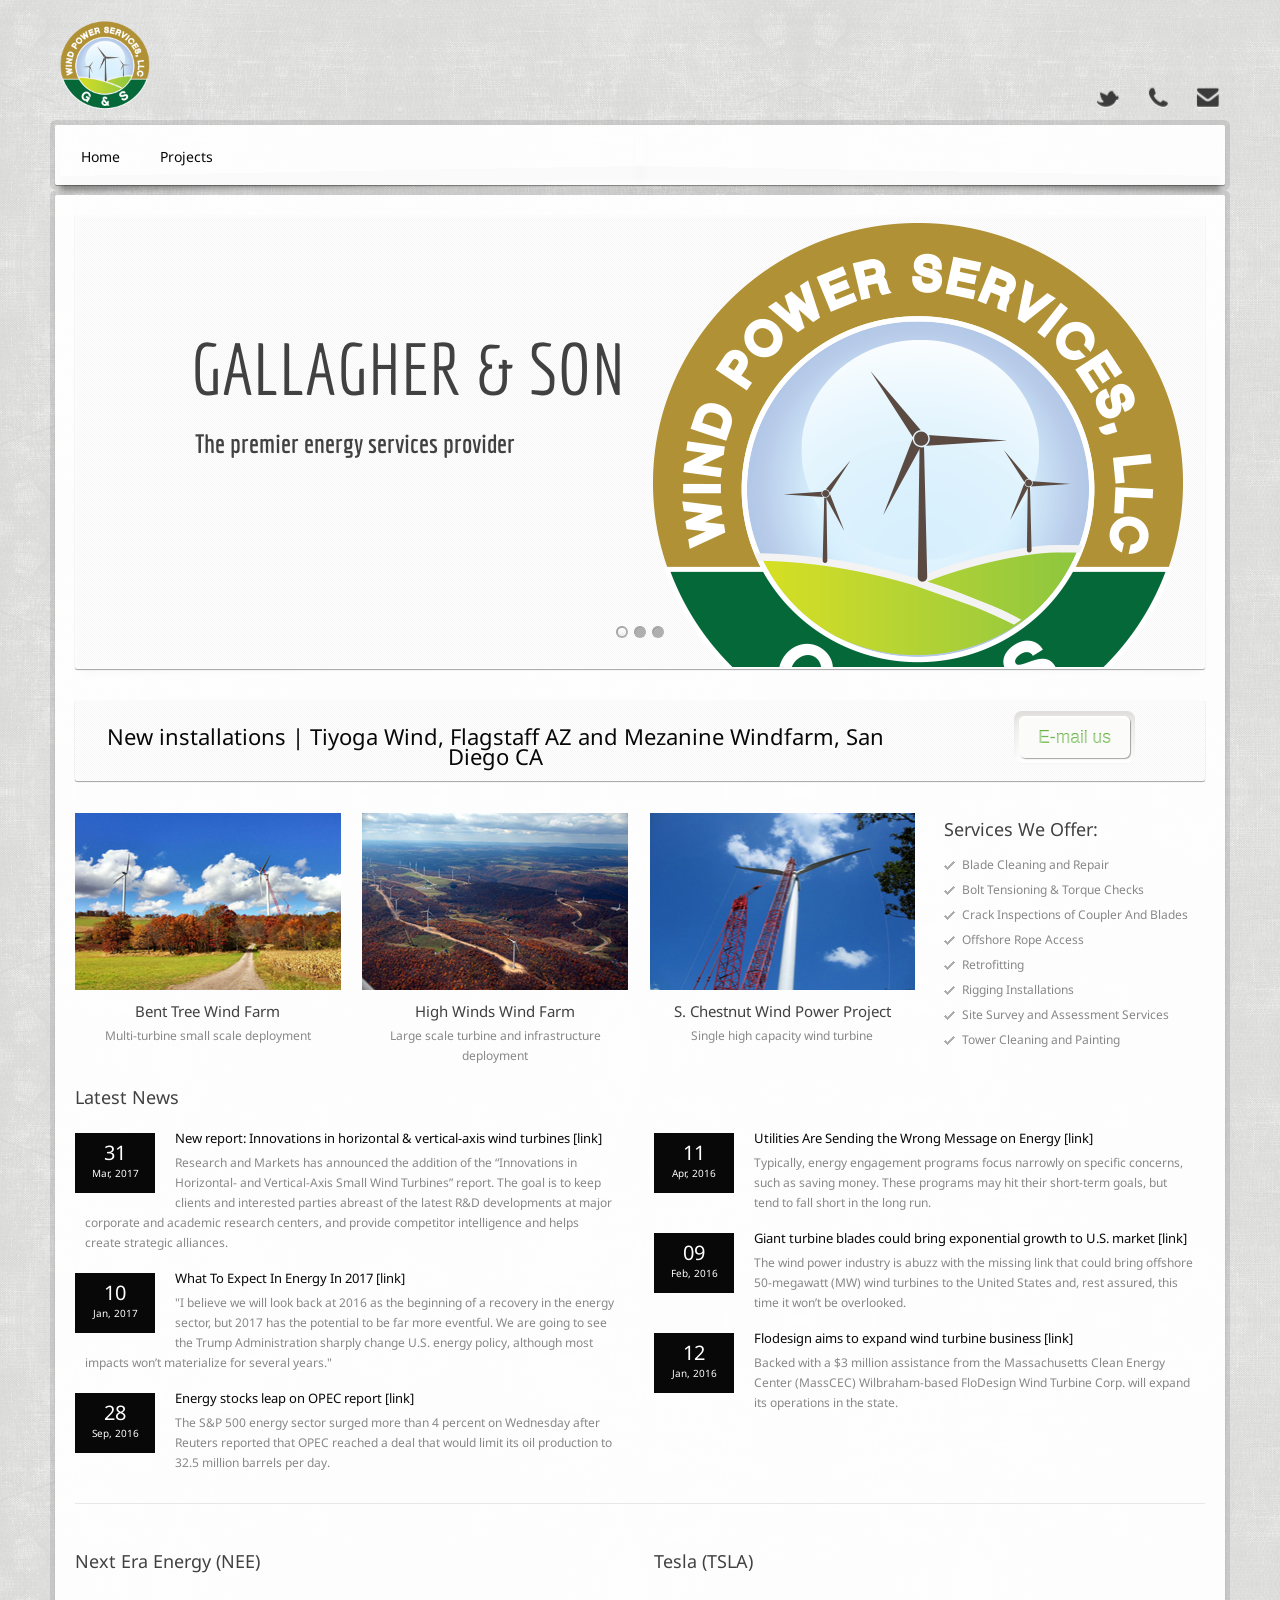
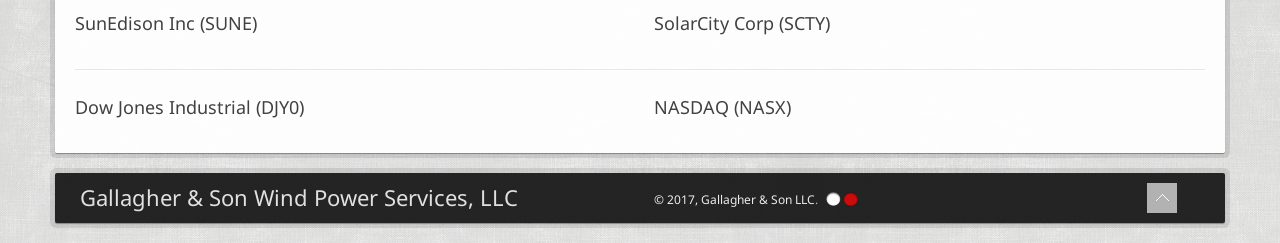
<file: www/index.html>
<!DOCTYPE html>
<html lang="en">
<head>

	<!-- Website by AFDesigns: www.adamfreemer.net -->

	<meta charset="utf-8">
	<title>G & S - Wind Power Services LLC</title> 
	<meta name="description" content=""/>
	<meta name="keywords" content="" />
	<meta name="author" content=""/>

	<meta name="viewport" content="width=device-width, initial-scale=1, maximum-scale=1">

	<link rel="stylesheet" type="text/css" href="http://fonts.googleapis.com/css?family=Droid+Sans:400,700">
	<link rel="stylesheet" type="text/css" href="http://fonts.googleapis.com/css?family=Droid+Serif">
	<link rel="stylesheet" type="text/css" href="http://fonts.googleapis.com/css?family=Boogaloo">
	<link rel="stylesheet" type="text/css" href="http://fonts.googleapis.com/css?family=Economica:700,400italic">
	<link href="css/bootstrap.css" rel="stylesheet">
	<link href="css/bootstrap-responsive.css" rel="stylesheet">
	<link href="css/style.css" rel="stylesheet">
	<link href="css/parallax-slider.css" rel="stylesheet">
	<!--[if lt IE 9 ]>
	  <link href="css/styleIE.css" rel="stylesheet">
	<![endif]-->

	<!--[if IE 9 ]>
	  <link href="css/styleIE9.css" rel="stylesheet">
	<![endif]-->

	<!-- end: CSS -->

	<!-- Le HTML5 shim, for IE6-8 support of HTML5 elements -->
	<!--[if lt IE 9]>
	  <script src="http://html5shim.googlecode.com/svn/trunk/html5.js"></script>
	<![endif]-->
</head>
<body>
	<header>

		<div class="container">
			<div class="row">
				<div class="logo span6">
					<a class="brand" href="#"><img src="img/logo-top.png" alt="logo" height="90" width ="90"></a>
				</div>
				<div class="social-links span6 hidden-phone">
					<ul class="social-links">
						<li><a href="http://www.twitter.com/gswindpower"><i class="fa-icon-twitter"></i></a></li>
						<li><a href="tel:307-640-1680"><i class="fa-icon-phone"></i></a></li>
						<li><a href="mailto:gs.windpower@gmail.com?subject=Information Request"><i class="fa-icon-envelope-alt"></i></a></li>							
					</ul>
				</div>
			</div>

			<div class="row-fluid">
				<div class="navigation"> 
					<div class="navbar navbar-inverse span9">
			    		<div class="navbar-inner">
			          		<a class="btn btn-navbar btnOverlay" data-toggle="collapse" data-target=".nav-collapse">
			            		menu
			          		</a>
			          		<div class="nav-collapse collapse">
			            		<ul class="nav">
												<li class="active"><a href="index.html">Home</a></li>
			              		<li class="active"><a href="projects.html">Projects</a></li>	
			            		</ul>
			          		</div>
			        	</div>
			      	</div>
				</div>	
			</div>
		</div>	

	</header>
	<!--end: Header-->
	<!--start: Container -->
	<div class="container">
		<div id="wrapper">
			<div class="slider-wrapper">
				<div id="da-slider" class="da-slider">
					<div class="da-slide" class="adam">
						<h2>GALLAGHER & SON</h2>	
							<p>The premier energy services provider</p>
						<div class="da-img"><img src="img/slider_image1.png" alt="image01"></div>
					</div> 
					<div class="da-slide">
						<h2>Future Technology Today</h2>
						<p>Clean wind and solar power</p>
						<div class="da-img"><img src="img/slider_image2.png" alt="image02" /></div>
					</div>
					<div class="da-slide">
						<h2>Clean Global Energy</h2>
						<p>For a greener and more efficient future</p>
						<div class="da-img" style="margin-left: -150px"><img src="img/slider_image3.png" alt="image03" /></div>
					</div>
					<nav class="da-arrows">
						<span class="da-arrows-prev"></span>
						<span class="da-arrows-next"></span>
					</nav>
				</div>

			</div>
			<hr class="clean">
			<div class="contact row-fluid">
			
				<div class="span9">
					<p>	
						New installations | Tiyoga Wind, Flagstaff AZ and Mezanine Windfarm, San Diego CA
					</p>	
				</div>
				<div class="span3">
				<button class="btn btn-success btn-large" onClick="parent.location='mailto:gs.windpower@gmail.com?subject=Information Request'">E-mail us</button>
				</div>
			
			</div>

			<hr class="clean">
      <div class="row-fluid">
				<div class="span9">
		      <div class="row-fluid">
		
						<div class="span4">
	
							<div class="picture">
								<a href="img/photo_twinridges.jpg" rel="image" title="Bent Tree Wind Farm">
									<img src="img/photo_twinridges_.jpg" alt="picture">
									<div class="image-overlay-zoom"></div>
								</a>
								<div class="item-description">
									<h4><a href="https://www.alliantenergy.com/AboutAlliantEnergy/CompanyInformation/AlternativeEnergySources/029992" target="_blank">Bent Tree Wind Farm</a></h4>
									<p>Multi-turbine small scale deployment</p>
								</div>
							</div>
					
        		</div>

						<hr class="visible-phone">
					
						<div class="span4">

							<div class="picture">
								<a href="img/photo_windmills.jpg" rel="image" title="High Winds Wind Farm">
									<img src="img/photo_windmills_.jpg" alt="picture">
									<div class="image-overlay-zoom"></div>
								</a>
								<div class="item-description">
									<h4><a href="http://globalenergyobservatory.org/geoid/3544" target="_blank">High Winds Wind Farm</a></h4>
									<p>Large scale turbine and infrastructure deployment</p>
								</div>
							</div>

		        </div>
		
						<hr class="visible-phone">

						<div class="span4">

							<div class="picture">
								<a href="img/photo_construction.jpg" rel="image" title="South Chestnut Wind Power Project">
									<img src="img/photo_construction_.jpg" alt="picture">
									<div class="image-overlay-zoom"></div>
								</a>
								<div class="item-description">
									<h4><a href="http://www.crwindenergy.com/Providers.html" target="_blank">S. Chestnut Wind Power Project</a></h4>
									<p>Single high capacity wind turbine</p>
								</div>
							</div>

						</div>
					
        	</div>
				</div>
				
				<hr class="visible-phone">

        <div class="span3">

					<div class="title-out"><h3>Services We Offer:</h3></div>
						<ul class="check_list">
							<li>Blade Cleaning and Repair</li>
							<li>Bolt Tensioning & Torque Checks</li>
							<li>Crack Inspections of Coupler And Blades</li>
							<li>Offshore Rope Access</li>
							<li>Retrofitting</li>
							<li>Rigging Installations</li>
							<li>Site Survey and Assessment Services</li>
							<li>Tower Cleaning and Painting</li>
						</ul>
        	</div>

      	</div>			
		



			<div class="row-fluid"> 

				<div class="span6"> 
						<div class="title-out"><h3>Latest News</h3></div>
						
						<!-- start: Post -->
						<div class="post">
							<div class="info">
								<span class="post-date">
									<span class="day">31</span>
									<span class="month-year">Mar, 2017</span>
								</span>
							</div>	
							<div class="post-content-no-bottom">
								<div class="post-title">
									<h4><a href="http://www.windpowerengineering.com/policy/reports/new-report-innovations-horizontal-vertical-axis-wind-turbines/">New report: Innovations in horizontal & vertical-axis wind turbines [link]</a></h4>
								</div>
								<div class="post-description">
									<p>
										Research and Markets has announced the addition of the “Innovations in Horizontal- and Vertical-Axis Small Wind Turbines” report. The goal is to keep clients and interested parties abreast of the latest R&D developments at major corporate and academic research centers, and provide competitor intelligence and helps create strategic alliances.
									</p>
								</div>

							</div>
						</div>

						<!-- start: Post -->
						<div class="post">
							<div class="info">
								<span class="post-date">
									<span class="day">10</span>
									<span class="month-year">Jan, 2017</span>
								</span>
							</div>	
							<div class="post-content-no-bottom">
								<div class="post-title">
									<h4><a href="https://www.forbes.com/sites/rrapier/2017/01/10/what-to-expect-in-energy-in-2017">What To Expect In Energy In 2017 [link]</a></h4>
								</div>
								<div class="post-description">
									<p>
										"I believe we will look back at 2016 as the beginning of a recovery in the energy sector, but 2017 has the potential to be far more eventful. We are going to see the Trump Administration sharply change U.S. energy policy, although most impacts won’t materialize for several years."
									</p>
								</div>

							</div>
						</div>
						<!-- start: Post -->
						<div class="post">
							<div class="info">
								<span class="post-date">
									<span class="day">28</span>
									<span class="month-year">Sep, 2016</span>
								</span>
							</div>	
							<div class="post-content-no-bottom">
								<div class="post-title">
									<h4><a href="http://www.cnbc.com/2016/09/28/energy-stocks-leap-on-report-opec-has-reached-deal-to-limit-oil-production.html">Energy stocks leap on OPEC report [link]</a></h4>
								</div>
								<div class="post-description">
									<p>
										The S&P 500 energy sector surged more than 4 percent on Wednesday after Reuters reported that OPEC reached a deal that would limit its oil production to 32.5 million barrels per day.
									</p>
								</div>

							</div>
						</div>
						<!-- end: Post -->		
				</div>
				

			<div class="span6"> 


					<div class="title-out"><h3>&nbsp;</h3></div>
					

						<!-- start: Post -->
						<div class="post">
							<div class="info">
								<span class="post-date">
									<span class="day">11</span>
									<span class="month-year">Apr, 2016</span>
								</span>
							</div>	
							<div class="post-content-no-bottom">
								<div class="post-title">
									<h4><a href="http://www.renewableenergyworld.com/articles/2016/04/utilities-are-sending-the-wrong-message-on-energy.html">Utilities Are Sending the Wrong Message on Energy [link]</a></h4>
								</div>
								<div class="post-description">
									<p>
										Typically, energy engagement programs focus narrowly on specific concerns, such as saving money. These programs may hit their short-term goals, but tend to fall short in the long run.
									</p>
								</div>

							</div>
						</div>

						<!-- start: Post -->
						<div class="post">
							<div class="info">
								<span class="post-date">
									<span class="day">09</span>
									<span class="month-year">Feb, 2016</span>
								</span>
							</div>	
							<div class="post-content-no-bottom">
								<div class="post-title">
									<h4><a href="http://inhabitat.com/giant-wind-blades-could-bring-exponential-growth-to-u-s-wind-power-market/">Giant turbine blades could bring exponential growth to U.S. market [link]</a></h4>
								</div>
								<div class="post-description">
									<p>
										The wind power industry is abuzz with the missing link that could bring offshore 50-megawatt (MW) wind turbines to the United States and, rest assured, this time it won’t be overlooked. 
									</p>
								</div>

							</div>
						</div>
						<!-- start: Post -->
						<div class="post">
							<div class="info">
								<span class="post-date">
									<span class="day">12</span>
									<span class="month-year">Jan, 2016</span>
								</span>
							</div>	
							<div class="post-content-no-bottom">
								<div class="post-title">
									<h4><a href="http://www.alternative-energy-news.info/flodesign-wind-turbine-business">Flodesign aims to expand wind turbine business [link]</a></h4>
								</div>
								<div class="post-description">
									<p>
										Backed with a $3 million assistance from the Massachusetts Clean Energy Center (MassCEC) Wilbraham-based FloDesign Wind Turbine Corp. will expand its operations in the state. 
									</p>
								</div>

							</div>
						</div>
						<!-- end: Post -->	

			</div>

			</div>
			<!-- end: Row -->
			<hr>
			<div class="row-fluid">

				<div class="span6">
					<div class="title-out stock-spacer"><h3>Next Era Energy (NEE)</h3></div>
					<script type="text/javascript" src="https://d33t3vvu2t2yu5.cloudfront.net/tv.js"></script>
					<script type="text/javascript">
					new TradingView.widget({
					  "width": 450,
					  "height": 300,
					  "symbol": "NEE",
					  "interval": "D",
					  "timezone": "exchange",
					  "theme": "White",
					  "style": "1",
					  "toolbar_bg": "#f1f3f6",
					  "allow_symbol_change": false,
					  "hideideas": true,
					  "show_popup_button": true,
					  "popup_width": "1000",
					  "popup_height": "650"
					});
					</script>
				</div>	
				<div class="span6">
					<div class="title-out stock-spacer"><h3>Tesla (TSLA)</h3></div>
					<script type="text/javascript" src="https://d33t3vvu2t2yu5.cloudfront.net/tv.js"></script>
					<script type="text/javascript">
					new TradingView.widget({
					  "width": 450,
					  "height": 300,
					  "symbol": "TSLA",
					  "interval": "D",
					  "timezone": "exchange",
					  "theme": "White",
					  "style": "1",
					  "toolbar_bg": "#f1f3f6",
					  "allow_symbol_change": false,
					  "hideideas": true,
					  "show_popup_button": true,
					  "popup_width": "1000",
					  "popup_height": "650"
					});
					</script>
				</div>
			</div>

			<div class="row-fluid">
				<div class="span6">
					<div class="title-out stock-spacer"><h3>SunEdison Inc (SUNE)</h3></div>
					<script type="text/javascript" src="https://d33t3vvu2t2yu5.cloudfront.net/tv.js"></script>
					<script type="text/javascript">
					new TradingView.widget({
					  "width": 450,
					  "height": 300,
					  "symbol": "SUNE",
					  "interval": "D",
					  "timezone": "exchange",
					  "theme": "White",
					  "style": "1",
					  "toolbar_bg": "#f1f3f6",
					  "allow_symbol_change": false,
					  "hideideas": true,
					  "show_popup_button": true,
					  "popup_width": "1000",
					  "popup_height": "650"
					});
					</script>
				</div>	
				<div class="span6">
					<div class="title-out stock-spacer"><h3>SolarCity Corp (SCTY)</h3></div>
					<script type="text/javascript" src="https://d33t3vvu2t2yu5.cloudfront.net/tv.js"></script>
					<script type="text/javascript">
					new TradingView.widget({
					  "width": 450,
					  "height": 300,
					  "symbol": "SCTY",
					  "interval": "D",
					  "timezone": "exchange",
					  "theme": "White",
					  "style": "1",
					  "toolbar_bg": "#f1f3f6",
					  "allow_symbol_change": false,
					  "hideideas": true,
					  "show_popup_button": true,
					  "popup_width": "1000",
					  "popup_height": "650"
					});
					</script>
				</div>
			</div>	
			<hr>
			<div class="row-fluid">
				<div class="span6">
					<div class="title-out"><h3>Dow Jones Industrial (DJY0)</h3></div>
					<script type="text/javascript" src="https://d33t3vvu2t2yu5.cloudfront.net/tv.js"></script>
					<script type="text/javascript">
					new TradingView.widget({
					  "width": 450,
					  "height": 300,
					  "symbol": "DJY0",
					  "interval": "D",
					  "timezone": "exchange",
					  "theme": "White",
					  "style": "1",
					  "toolbar_bg": "#f1f3f6",
					  "allow_symbol_change": false,
					  "hideideas": true,
					  "show_popup_button": true,
					  "popup_width": "1000",
					  "popup_height": "650"
					});
					</script>
				</div>	
				<div class="span6">
					<div class="title-out"><h3>NASDAQ (NASX)</h3></div>
					<script type="text/javascript" src="https://d33t3vvu2t2yu5.cloudfront.net/tv.js"></script>
					<script type="text/javascript">
					new TradingView.widget({
					  "width": 450,
					  "height": 300,
					  "symbol": "NASX",
					  "interval": "D",
					  "timezone": "exchange",
					  "theme": "White",
					  "style": "1",
					  "toolbar_bg": "#f1f3f6",
					  "allow_symbol_change": false,
					  "hideideas": true,
					  "show_popup_button": true,
					  "popup_width": "1000",
					  "popup_height": "650"
					});
					</script>
				</div>
			</div>	


		</div>
		<!--end: Container-->

		</div>
		<!-- end: Wrapper  -->			

		<!-- start: Container -->
		<div class="container">
	
		<!-- start: Footer -->

		<!-- end: Footer -->
	
		<!-- start: Under Footer -->
		<div id="under-footer">
			
			<!-- start: Row -->
			<div class="row-fluid">

				<!-- start: Under Footer Logo -->
				<div class="span6">
					<div id="under-footer-logo">
						<a class="brand" href="#brand">Gallagher &#38; Son Wind Power Services, LLC
					</div>
				</div>
				<!-- end: Under Footer Logo -->

				<!-- start: Under Footer Copyright -->
				<div class="span5">
					
					<div id="under-footer-copyright">
						&copy; 2017, <a href="mailto:gs.windpower@gmail.com?subject=Information Request">Gallagher &#38; Son LLC</a>. <img src="img/poland.png" alt="Poland" style="margin-top:-4px">
					</div>
					
				</div>
				<!-- end: Under Footer Copyright -->

				<!-- start: Under Footer Back To Top -->
				<div class="span1">
						
					<div id="under-footer-back-to-top">
						<a href="#"></a>
					</div>
				</div>
				<!-- end: Under Footer Back To Top -->
			</div>
			<!-- end: Row -->
		</div>	
		<!-- end: Under Footer -->
	</div>

		<script src="js/jquery-1.8.2.js"></script>
		<script src="js/isotope.js"></script>
		<script src="js/jquery.imagesloaded.js"></script>
		<script src="js/bootstrap.js"></script>
		<script src="js/flexslider.js"></script>
		<script src="js/carousel.js"></script>
		<script src="js/jquery.cslider.js"></script>
		<script src="js/slider.js"></script>
		<script src="js/fancybox.js"></script>
		<script src="js/twitter.js"></script>
		<script src="js/jquery.placeholder.min.js"></script>
		<script src="js/excanvas.js"></script>
		<script src="js/jquery.flot.min.js"></script>
		<script src="js/jquery.flot.pie.min.js"></script>
		<script src="js/jquery.flot.stack.js"></script>
		<script src="js/jquery.flot.resize.min.js"></script>
		<script defer="defer" src="js/custom.js"></script>

	</body>
</html>
</file>
<file: www/css/parallax-slider.css>
@font-face {
    font-family: 'BebasNeueRegular';
    src: url('fonts/BebasNeue-webfont.eot');
    src: url('fonts/BebasNeue-webfont-0.eot#iefix') format('embedded-opentype'),
         url('fonts/BebasNeue-webfont.woff') format('woff'),
         url('fonts/BebasNeue-webfont.ttf') format('truetype'),
         url('fonts/BebasNeue-webfont.svg#BebasNeueRegular') format('svg');
    font-weight: normal;
    font-style: normal;
}



.da-slider{
	width: 100%;
	height: 450px;
	position: relative;
	margin: 0 auto;
	overflow: hidden;
	background: #fff url(../img/grid_grey.jpg);
	-webkit-transition: background-position 1.4s ease-in-out 0.3s;
	-moz-transition: background-position 1.4s ease-in-out 0.3s;
	-o-transition: background-position 1.4s ease-in-out 0.3s;
	-ms-transition: background-position 1.4s ease-in-out 0.3s;
	transition: background-position 1.4s ease-in-out 0.3s;
	z-index: 1;
	-webkit-border-radius: 2px;
	-moz-border-radius: 2px;
	border-radius: 2px;
}

.da-slide{
	position: absolute;
	width: 100%;
	height: 100%;
	font-family: 'BebasNeueRegular', 'Arial Narrow', Arial, sans-serif !important;
	text-align: left;
	overflow: hidden;
}
.da-slide-current{
	z-index: 10;
}
.da-slider-fb .da-slide{
	left: 100%;
}
.da-slider-fb  .da-slide.da-slide-current{
	left: 0;
}
.da-slide h2,
.da-slide p,
.da-slide .da-link,
.da-slide .da-img{
	position: absolute;
	opacity: 0;
	left: 110%;
}
.da-slider-fb .da-slide h2,
.da-slider-fb .da-slide p,
.da-slider-fb .da-slide .da-link{
	left: 10%;
	opacity: 1;
}
.da-slider-fb .da-slide .da-img{
	left: 60%;
	opacity: 1;
}
.da-slide h2{
	color: #414141;
	font-size: 72px;
	line-height: 46px;
	width: 55%;
	top: 100px;
	z-index: 10;
	font-family: 'Economica', Arial, sans-serif !important;
	font-weight: 700;
	padding: 28px 20px;
	margin-left: -20px;
	position: absolute;
	z-index: 5;
}

#adam {
	margin-left: 1010px;
}

.da-slide p{
	width: 50%;
	padding: 28px 20px 18px 20px;
	top: 205px;

	color: #414141;
	font-size: 30px;
	line-height: 26px;
	height: 120px;
	font-family: 'Economica', Arial, sans-serif !important;
	font-weight: 600;
	margin-top: -20px;
	margin-left: -15px;
	position: absolute;
	z-index: 5;
}






.da-slide .da-img{Ç
	width: 80%;
	bottom: 0px;
	height: 450px;
	position: absolute;
	z-index: 4;
	margin-left: -110px;
}
.da-slide .da-link{
	bottom: 50px; /*depends on p height*/
	border-radius: 30px;
	box-shadow: 0px 1px 1px rgba(0,0,0,0.1);
	color: #414141;
	text-shadow: 1px 1px 1px rgba(0,0,0,0.1);
	border: 8px solid #414141;
	padding: 2px 20px 0px;
	font-size: 18px;
	line-height: 30px;
	width: 80px;
	text-align: center;
	background: rgba(255,255,255,0.2);
}
.da-slide .da-link:hover{
	background: rgba(255,255,255,0.3);
}
.da-dots{
	width: 100%;
	position: absolute;
	text-align: center;
	left: 0px;
	bottom: 20px;
	z-index: 2000;
	-moz-user-select: none;
	-webkit-user-select: none;
}
.da-dots span{
	display: inline-block;
	position: relative;
	width: 12px;
	height: 12px;
	border-radius: 50%;
	background: rgba(0,0,0,0.3);
	margin: 3px;
	cursor: pointer;
	box-shadow: 
		1px 1px 1px rgba(0,0,0,0.1) inset, 
		1px 1px 1px rgba(255,255,255,0.1);
}
.da-dots span.da-dots-current:after{
	content: '';
	width: 8px;
	height: 8px;
	position: absolute;
	top: 2px;
	left: 2px;
	border-radius: 50%;
	background: rgb(255,255,255);
	background: -moz-linear-gradient(top, rgba(255,255,255,1) 0%, rgba(246,246,246,1) 47%, rgba(237,237,237,1) 100%);
	background: -webkit-gradient(linear, left top, left bottom, color-stop(0%,rgba(255,255,255,1)), color-stop(47%,rgba(246,246,246,1)), color-stop(100%,rgba(237,237,237,1)));
	background: -webkit-linear-gradient(top, rgba(255,255,255,1) 0%,rgba(246,246,246,1) 47%,rgba(237,237,237,1) 100%);
	background: -o-linear-gradient(top, rgba(255,255,255,1) 0%,rgba(246,246,246,1) 47%,rgba(237,237,237,1) 100%);
	background: -ms-linear-gradient(top, rgba(255,255,255,1) 0%,rgba(246,246,246,1) 47%,rgba(237,237,237,1) 100%);
	background: linear-gradient(top, rgba(255,255,255,1) 0%,rgba(246,246,246,1) 47%,rgba(237,237,237,1) 100%);
	filter: progid:DXImageTransform.Microsoft.gradient( startColorstr='#ffffff', endColorstr='#ededed',GradientType=0 );
}
.da-arrows{
	-moz-user-select: none;
	-webkit-user-select: none;
}
.da-arrows span{
	position: absolute;
	top: 50%;
	height: 30px;
	width: 30px;
	border-radius: 50%;
	background: rgba(0,0,0,0.3);
	cursor: pointer;
	z-index: 2000;
	opacity: 0;
	box-shadow: 
		1px 1px 1px rgba(0,0,0,0.1) inset, 
		1px 1px 1px rgba(255,255,255,0.1);
	-webkit-transition: opacity 0.4s ease-in-out 0.2s;
	-moz-transition: opacity 0.4s ease-in-out 0.2s;
	-o-transition: opacity 0.4s ease-in-out 0.2s;
	-ms-transition: opacity 0.4s ease-in-out 0.2s;
	transition: opacity 0.4s ease-in-out 0.2s;
}
.da-slider:hover .da-arrows span{
	opacity: 1;
}
.da-arrows span:after{
	content: '';
	position: absolute;
	width: 20px;
	height: 20px;
	top: 5px;
	left: 5px;
	background: transparent url(../img/arrows.png) no-repeat top left;
	border-radius: 50%;
	box-shadow: 1px 1px 2px rgba(0,0,0,0.1);
}
.da-arrows span:hover:after{
	box-shadow: 1px 1px 4px rgba(0,0,0,0.3);
}
.da-arrows span:active:after{
	box-shadow: 1px 1px 1px rgba(255,255,255,0.1);
}
.da-arrows span.da-arrows-next:after{
	background-position: top right;
}
.da-arrows span.da-arrows-prev{
	left: 15px;
}
.da-arrows span.da-arrows-next{
	right: 15px;
}

.da-slide-current h2,
.da-slide-current p,
.da-slide-current .da-link{
	left: 10%;
	opacity: 1;
}
.da-slide-current .da-img{
	left: 60%;
	opacity: 1;
}
/* Animation classes and animations */

/* Slide in from the right*/
.da-slide-fromright h2{
	-webkit-animation: fromRightAnim1 0.6s ease-in 0.8s both;
	-moz-animation: fromRightAnim1 0.6s ease-in 0.8s both;
	-o-animation: fromRightAnim1 0.6s ease-in 0.8s both;
	-ms-animation: fromRightAnim1 0.6s ease-in 0.8s both;
	animation: fromRightAnim1 0.6s ease-in 0.8s both;
}
.da-slide-fromright p{
	-webkit-animation: fromRightAnim2 0.6s ease-in 0.8s both;
	-moz-animation: fromRightAnim2 0.6s ease-in 0.8s both;
	-o-animation: fromRightAnim2 0.6s ease-in 0.8s both;
	-ms-animation: fromRightAnim2 0.6s ease-in 0.8s both;
	animation: fromRightAnim2 0.6s ease-in 0.8s both;
}
.da-slide-fromright .da-link{
	-webkit-animation: fromRightAnim3 0.4s ease-in 1.2s both;
	-moz-animation: fromRightAnim3 0.4s ease-in 1.2s both;
	-o-animation: fromRightAnim3 0.4s ease-in 1.2s both;
	-ms-animation: fromRightAnim3 0.4s ease-in 1.2s both;
	animation: fromRightAnim3 0.4s ease-in 1.2s both;
}
.da-slide-fromright .da-img{
	-webkit-animation: fromRightAnim4 0.6s ease-in 0.8s both;
	-moz-animation: fromRightAnim4 0.6s ease-in 0.8s both;
	-o-animation: fromRightAnim4 0.6s ease-in 0.8s both;
	-ms-animation: fromRightAnim4 0.6s ease-in 0.8s both;
	animation: fromRightAnim4 0.6s ease-in 0.8s both;
}
@-webkit-keyframes fromRightAnim1{
	0%{ left: 110%; opacity: 0; }
	100%{ left: 10%; opacity: 1; }
}
@-webkit-keyframes fromRightAnim2{
	0%{ left: 110%; opacity: 0; }
	100%{ left: 10%; opacity: 1; }
}
@-webkit-keyframes fromRightAnim3{
	0%{ left: 110%; opacity: 0; }
	1%{ left: 10%; opacity: 0; }
	100%{ left: 10%; opacity: 1; }
}
@-webkit-keyframes fromRightAnim4{
	0%{ left: 110%; opacity: 0; }
	100%{ left: 60%; opacity: 1; }
}

@-moz-keyframes fromRightAnim1{
	0%{ left: 110%; opacity: 0; }
	100%{ left: 10%; opacity: 1; }
}
@-moz-keyframes fromRightAnim2{
	0%{ left: 110%; opacity: 0; }
	100%{ left: 10%; opacity: 1; }
}
@-moz-keyframes fromRightAnim3{
	0%{ left: 110%; opacity: 0; }
	1%{ left: 10%; opacity: 0; }
	100%{ left: 10%; opacity: 1; }
}
@-moz-keyframes fromRightAnim4{
	0%{ left: 110%; opacity: 0; }
	100%{ left: 60%; opacity: 1; }
}

@-o-keyframes fromRightAnim1{
	0%{ left: 110%; opacity: 0; }
	100%{ left: 10%; opacity: 1; }
}
@-o-keyframes fromRightAnim2{
	0%{ left: 110%; opacity: 0; }
	100%{ left: 10%; opacity: 1; }
}
@-o-keyframes fromRightAnim3{
	0%{ left: 110%; opacity: 0; }
	1%{ left: 10%; opacity: 0; }
	100%{ left: 10%; opacity: 1; }
}
@-o-keyframes fromRightAnim4{
	0%{ left: 110%; opacity: 0; }
	100%{ left: 60%; opacity: 1; }
}

@-ms-keyframes fromRightAnim1{
	0%{ left: 110%; opacity: 0; }
	100%{ left: 10%; opacity: 1; }
}
@-ms-keyframes fromRightAnim2{
	0%{ left: 110%; opacity: 0; }
	100%{ left: 10%; opacity: 1; }
}
@-ms-keyframes fromRightAnim3{
	0%{ left: 110%; opacity: 0; }
	1%{ left: 10%; opacity: 0; }
	100%{ left: 10%; opacity: 1; }
}
@-ms-keyframes fromRightAnim4{
	0%{ left: 110%; opacity: 0; }
	100%{ left: 60%; opacity: 1; }
}

@keyframes fromRightAnim1{
	0%{ left: 110%; opacity: 0; }
	100%{ left: 10%; opacity: 1; }
}
@keyframes fromRightAnim2{
	0%{ left: 110%; opacity: 0; }
	100%{ left: 10%; opacity: 1; }
}
@keyframes fromRightAnim3{
	0%{ left: 110%; opacity: 0; }
	1%{ left: 10%; opacity: 0; }
	100%{ left: 10%; opacity: 1; }
}
@keyframes fromRightAnim4{
	0%{ left: 110%; opacity: 0; }
	100%{ left: 60%; opacity: 1; }
}
/* Slide in from the left*/
.da-slide-fromleft h2{
	-webkit-animation: fromLeftAnim1 0.6s ease-in 0.6s both;
	-moz-animation: fromLeftAnim1 0.6s ease-in 0.6s both;
	-o-animation: fromLeftAnim1 0.6s ease-in 0.6s both;
	-ms-animation: fromLeftAnim1 0.6s ease-in 0.6s both;
	animation: fromLeftAnim1 0.6s ease-in 0.6s both;
}
.da-slide-fromleft p{
	-webkit-animation: fromLeftAnim2 0.6s ease-in 0.6s both;
	-moz-animation: fromLeftAnim2 0.6s ease-in 0.6s both;
	-o-animation: fromLeftAnim2 0.6s ease-in 0.6s both;
	-ms-animation: fromLeftAnim2 0.6s ease-in 0.6s both;
	animation: fromLeftAnim2 0.6s ease-in 0.6s both;
}
.da-slide-fromleft .da-link{
	-webkit-animation: fromLeftAnim3 0.4s ease-in 1.2s both;
	-moz-animation: fromLeftAnim3 0.4s ease-in 1.2s both;
	-o-animation: fromLeftAnim3 0.4s ease-in 1.2s both;
	-ms-animation: fromLeftAnim3 0.4s ease-in 1.2s both;
	animation: fromLeftAnim3 0.4s ease-in 1.2s both;
}
.da-slide-fromleft .da-img{
	-webkit-animation: fromLeftAnim4 0.6s ease-in 0.6s both;
	-moz-animation: fromLeftAnim4 0.6s ease-in 0.6s both;
	-o-animation: fromLeftAnim4 0.6s ease-in 0.6s both;
	-ms-animation: fromLeftAnim4 0.6s ease-in 0.6s both;
	animation: fromLeftAnim4 0.6s ease-in 0.6s both;
}
@-webkit-keyframes fromLeftAnim1{
	0%{ left: -110%; opacity: 0; }
	100%{ left: 10%; opacity: 1; }
}
@-webkit-keyframes fromLeftAnim2{
	0%{ left: -110%; opacity: 0; }
	100%{ left: 10%; opacity: 1; }
}
@-webkit-keyframes fromLeftAnim3{
	0%{ left: -110%; opacity: 0; }
	1%{ left: 10%; opacity: 0; }
	100%{ left: 10%; opacity: 1; }
}
@-webkit-keyframes fromLeftAnim4{
	0%{ left: -110%; opacity: 0; }
	100%{ left: 60%; opacity: 1; }
}

@-moz-keyframes fromLeftAnim1{
	0%{ left: -110%; opacity: 0; }
	100%{ left: 10%; opacity: 1; }
}
@-moz-keyframes fromLeftAnim2{
	0%{ left: -110%; opacity: 0; }
	100%{ left: 10%; opacity: 1; }
}
@-moz-keyframes fromLeftAnim3{
	0%{ left: -110%; opacity: 0; }
	1%{ left: 10%; opacity: 0; }
	100%{ left: 10%; opacity: 1; }
}
@-moz-keyframes fromLeftAnim4{
	0%{ left: -110%; opacity: 0; }
	100%{ left: 60%; opacity: 1; }
}

@-o-keyframes fromLeftAnim1{
	0%{ left: -110%; opacity: 0; }
	100%{ left: 10%; opacity: 1; }
}
@-o-keyframes fromLeftAnim2{
	0%{ left: -110%; opacity: 0; }
	100%{ left: 10%; opacity: 1; }
}
@-o-keyframes fromLeftAnim3{
	0%{ left: -110%; opacity: 0; }
	1%{ left: 10%; opacity: 0; }
	100%{ left: 10%; opacity: 1; }
}
@-o-keyframes fromLeftAnim4{
	0%{ left: -110%; opacity: 0; }
	100%{ left: 60%; opacity: 1; }
}

@-ms-keyframes fromLeftAnim1{
	0%{ left: -110%; opacity: 0; }
	100%{ left: 10%; opacity: 1; }
}
@-ms-keyframes fromLeftAnim2{
	0%{ left: -110%; opacity: 0; }
	100%{ left: 10%; opacity: 1; }
}
@-ms-keyframes fromLeftAnim3{
	0%{ left: -110%; opacity: 0; }
	1%{ left: 10%; opacity: 0; }
	100%{ left: 10%; opacity: 1; }
}
@-ms-keyframes fromLeftAnim4{
	0%{ left: -110%; opacity: 0; }
	100%{ left: 60%; opacity: 1; }
}

@keyframes fromLeftAnim1{
	0%{ left: -110%; opacity: 0; }
	100%{ left: 10%; opacity: 1; }
}
@keyframes fromLeftAnim2{
	0%{ left: -110%; opacity: 0; }
	100%{ left: 10%; opacity: 1; }
}
@keyframes fromLeftAnim3{
	0%{ left: -110%; opacity: 0; }
	1%{ left: 10%; opacity: 0; }
	100%{ left: 10%; opacity: 1; }
}
@keyframes fromLeftAnim4{
	0%{ left: -110%; opacity: 0; }
	100%{ left: 60%; opacity: 1; }
}
/* Slide out to the right */
.da-slide-toright h2{
	-webkit-animation: toRightAnim1 0.6s ease-in 0.6s both;
	-moz-animation: toRightAnim1 0.6s ease-in 0.6s both;
	-o-animation: toRightAnim1 0.6s ease-in 0.6s both;
	-ms-animation: toRightAnim1 0.6s ease-in 0.6s both;
	animation: toRightAnim1 0.6s ease-in 0.6s both;
}
.da-slide-toright p{
	-webkit-animation: toRightAnim2 0.6s ease-in 0.3s both;
	-moz-animation: toRightAnim2 0.6s ease-in 0.3s both;
	-o-animation: toRightAnim2 0.6s ease-in 0.3s both;
	-ms-animation: toRightAnim2 0.6s ease-in 0.3s both;
	animation: toRightAnim2 0.6s ease-in 0.3s both;
}
.da-slide-toright .da-link{
	-webkit-animation: toRightAnim3 0.4s ease-in both;
	-moz-animation: toRightAnim3 0.4s ease-in both;
	-o-animation: toRightAnim3 0.4s ease-in both;
	-ms-animation: toRightAnim3 0.4s ease-in both;
	animation: toRightAnim3 0.4s ease-in both;
}
.da-slide-toright .da-img{
	-webkit-animation: toRightAnim4 0.6s ease-in both;
	-moz-animation: toRightAnim4 0.6s ease-in both;
	-o-animation: toRightAnim4 0.6s ease-in both;
	-ms-animation: toRightAnim4 0.6s ease-in both;
	animation: toRightAnim4 0.6s ease-in both;
}
@-webkit-keyframes toRightAnim1{
	0%{ left: 10%;  opacity: 1; }
	100%{ left: 100%; opacity: 0; }
}
@-webkit-keyframes toRightAnim2{
	0%{ left: 10%;  opacity: 1; }
	100%{ left: 100%; opacity: 0; }
}
@-webkit-keyframes toRightAnim3{
	0%{ left: 10%;  opacity: 1; }
	99%{ left: 10%; opacity: 0; }
	100%{ left: 100%; opacity: 0; }
}
@-webkit-keyframes toRightAnim4{
	0%{ left: 60%;  opacity: 1; }
	30%{ left: 55%;  opacity: 1; }
	100%{ left: 100%; opacity: 0; }
}

@-moz-keyframes toRightAnim1{
	0%{ left: 10%;  opacity: 1; }
	100%{ left: 100%; opacity: 0; }
}
@-moz-keyframes toRightAnim2{
	0%{ left: 10%;  opacity: 1; }
	100%{ left: 100%; opacity: 0; }
}
@-moz-keyframes toRightAnim3{
	0%{ left: 10%;  opacity: 1; }
	99%{ left: 10%; opacity: 0; }
	100%{ left: 100%; opacity: 0; }
}
@-moz-keyframes toRightAnim4{
	0%{ left: 60%;  opacity: 1; }
	30%{ left: 55%;  opacity: 1; }
	100%{ left: 100%; opacity: 0; }
}

@-o-keyframes toRightAnim1{
	0%{ left: 10%;  opacity: 1; }
	100%{ left: 100%; opacity: 0; }
}
@-o-keyframes toRightAnim2{
	0%{ left: 10%;  opacity: 1; }
	100%{ left: 100%; opacity: 0; }
}
@-o-keyframes toRightAnim3{
	0%{ left: 10%;  opacity: 1; }
	99%{ left: 10%; opacity: 0; }
	100%{ left: 100%; opacity: 0; }
}
@-o-keyframes toRightAnim4{
	0%{ left: 60%;  opacity: 1; }
	30%{ left: 55%;  opacity: 1; }
	100%{ left: 100%; opacity: 0; }
}

@-ms-keyframes toRightAnim1{
	0%{ left: 10%;  opacity: 1; }
	100%{ left: 100%; opacity: 0; }
}
@-ms-keyframes toRightAnim2{
	0%{ left: 10%;  opacity: 1; }
	100%{ left: 100%; opacity: 0; }
}
@-ms-keyframes toRightAnim3{
	0%{ left: 10%;  opacity: 1; }
	99%{ left: 10%; opacity: 0; }
	100%{ left: 100%; opacity: 0; }
}
@-ms-keyframes toRightAnim4{
	0%{ left: 60%;  opacity: 1; }
	30%{ left: 55%;  opacity: 1; }
	100%{ left: 100%; opacity: 0; }
}

@keyframes toRightAnim1{
	0%{ left: 10%;  opacity: 1; }
	100%{ left: 100%; opacity: 0; }
}
@keyframes toRightAnim2{
	0%{ left: 10%;  opacity: 1; }
	100%{ left: 100%; opacity: 0; }
}
@keyframes toRightAnim3{
	0%{ left: 10%;  opacity: 1; }
	99%{ left: 10%; opacity: 0; }
	100%{ left: 100%; opacity: 0; }
}
@keyframes toRightAnim4{
	0%{ left: 60%;  opacity: 1; }
	30%{ left: 55%;  opacity: 1; }
	100%{ left: 100%; opacity: 0; }
}
/* Slide out to the left*/
.da-slide-toleft h2{
	-webkit-animation: toLeftAnim1 0.6s ease-in both;
	-moz-animation: toLeftAnim1 0.6s ease-in both;
	-o-animation: toLeftAnim1 0.6s ease-in both;
	-ms-animation: toLeftAnim1 0.6s ease-in both;
	animation: toLeftAnim1 0.6s ease-in both;
}
.da-slide-toleft p{
	-webkit-animation: toLeftAnim2 0.6s ease-in 0.3s both;
	-moz-animation: toLeftAnim2 0.6s ease-in 0.3s both;
	-o-animation: toLeftAnim2 0.6s ease-in 0.3s both;
	-ms-animation: toLeftAnim2 0.6s ease-in 0.3s both;
	animation: toLeftAnim2 0.6s ease-in 0.3s both;
}
.da-slide-toleft .da-link{
	-webkit-animation: toLeftAnim3 0.4s ease-in both;
	-moz-animation: toLeftAnim3 0.4s ease-in both;
	-o-animation: toLeftAnim3 0.4s ease-in both;
	-ms-animation: toLeftAnim3 0.4s ease-in both;
	animation: toLeftAnim3 0.4s ease-in both;
}
.da-slide-toleft .da-img{
	-webkit-animation: toLeftAnim4 0.6s ease-in 0.6s both;
	-moz-animation: toLeftAnim4 0.6s ease-in 0.6s both;
	-o-animation: toLeftAnim4 0.6s ease-in 0.6s both;
	-ms-animation: toLeftAnim4 0.6s ease-in 0.6s both;
	animation: toLeftAnim4 0.6s ease-in 0.6s both;
}
@-webkit-keyframes toLeftAnim1{
	0%{ left: 10%;  opacity: 1; }
	30%{ left: 15%;  opacity: 1; }
	100%{ left: -50%; opacity: 0; }
}
@-webkit-keyframes toLeftAnim2{
	0%{ left: 10%;  opacity: 1; }
	30%{ left: 15%;  opacity: 1; }
	100%{ left: -50%; opacity: 0; }
}
@-webkit-keyframes toLeftAnim3{
	0%{ left: 10%;  opacity: 1; }
	99%{ left: 10%; opacity: 0; }
	100%{ left: -50%; opacity: 0; }
}
@-webkit-keyframes toLeftAnim4{
	0%{ left: 60%;  opacity: 1; }
	40%{ left: 70%;  opacity: 1; }
	90%{ left: 0%;  opacity: 0; }
	100%{ left: -50%; opacity: 0; }
}

@-moz-keyframes toLeftAnim1{
	0%{ left: 10%;  opacity: 1; }
	30%{ left: 15%;  opacity: 1; }
	100%{ left: -50%; opacity: 0; }
}
@-moz-keyframes toLeftAnim2{
	0%{ left: 10%;  opacity: 1; }
	30%{ left: 15%;  opacity: 1; }
	100%{ left: -50%; opacity: 0; }
}
@-moz-keyframes toLeftAnim3{
	0%{ left: 10%;  opacity: 1; }
	99%{ left: 10%; opacity: 0; }
	100%{ left: -50%; opacity: 0; }
}
@-moz-keyframes toLeftAnim4{
	0%{ left: 60%;  opacity: 1; }
	40%{ left: 70%;  opacity: 1; }
	90%{ left: 0%;  opacity: 0; }
	100%{ left: -50%; opacity: 0; }
}

@-o-keyframes toLeftAnim1{
	0%{ left: 10%;  opacity: 1; }
	30%{ left: 15%;  opacity: 1; }
	100%{ left: -50%; opacity: 0; }
}
@-o-keyframes toLeftAnim2{
	0%{ left: 10%;  opacity: 1; }
	30%{ left: 15%;  opacity: 1; }
	100%{ left: -50%; opacity: 0; }
}
@-o-keyframes toLeftAnim3{
	0%{ left: 10%;  opacity: 1; }
	99%{ left: 10%; opacity: 0; }
	100%{ left: -50%; opacity: 0; }
}
@-o-keyframes toLeftAnim4{
	0%{ left: 60%;  opacity: 1; }
	40%{ left: 70%;  opacity: 1; }
	90%{ left: 0%;  opacity: 0; }
	100%{ left: -50%; opacity: 0; }
}

@-ms-keyframes toLeftAnim1{
	0%{ left: 10%;  opacity: 1; }
	30%{ left: 15%;  opacity: 1; }
	100%{ left: -50%; opacity: 0; }
}
@-ms-keyframes toLeftAnim2{
	0%{ left: 10%;  opacity: 1; }
	30%{ left: 15%;  opacity: 1; }
	100%{ left: -50%; opacity: 0; }
}
@-ms-keyframes toLeftAnim3{
	0%{ left: 10%;  opacity: 1; }
	99%{ left: 10%; opacity: 0; }
	100%{ left: -50%; opacity: 0; }
}
@-ms-keyframes toLeftAnim4{
	0%{ left: 60%;  opacity: 1; }
	40%{ left: 70%;  opacity: 1; }
	90%{ left: 0%;  opacity: 0; }
	100%{ left: -50%; opacity: 0; }
}

@keyframes toLeftAnim1{
	0%{ left: 10%;  opacity: 1; }
	30%{ left: 15%;  opacity: 1; }
	100%{ left: -50%; opacity: 0; }
}
@keyframes toLeftAnim2{
	0%{ left: 10%;  opacity: 1; }
	30%{ left: 15%;  opacity: 1; }
	100%{ left: -50%; opacity: 0; }
}
@keyframes toLeftAnim3{
	0%{ left: 10%;  opacity: 1; }
	99%{ left: 10%; opacity: 0; }
	100%{ left: -50%; opacity: 0; }
}
@keyframes toLeftAnim4{
	0%{ left: 60%;  opacity: 1; }
	40%{ left: 70%;  opacity: 1; }
	90%{ left: 0%;  opacity: 0; }
	100%{ left: -50%; opacity: 0; }
}



/* Media Queries
====================================================================== */


/* Higher than 960 (desktop devices)
====================================================================== */
@media only screen and (min-width: 980px) and (max-width: 1199px){
	

.da-slide h2{
	 font-size: 42px;
	}	

}

.da-slide p{
	 font-size: 26px;
	}	

}



/* Higher than 960 (desktop devices)
====================================================================== */
@media only screen and (min-width: 960px) {


}

/* Tablet Portrait (devices and browsers)
====================================================================== */
@media only screen and (min-width: 768px) and (max-width: 959px) {
	
	.da-slider{
		width: 100% !important;
		height: 450px;
	}
	
	.da-slide {
		width: 750px;
		height: 100%;
		left: 50%;
		margin-left: -375px;
	}
	
	.da-slide h2{
		font-size: 38px;
		width: 50%;
		top: 120px;

	}	

	.da-slide p{
  		visibility: hidden;
  		color: red;
	}	



}


/* Mobile Landscape Size to Tablet Portrait (devices and browsers)
====================================================================== */
@media only screen and (min-width: 480px) and (max-width: 767px) {
	
	.da-slider{
		width: 100% !important;
		height: 300px;
	}
	
	.da-slide {
		width: 420px;
		height: 100%;
		left: 50%;
		margin-left: -210px;
	}
	
	.da-slide h2{
		font-size: 36px;
		width: 80%;
		top: 40px;
		padding: 18px 20px 18px 20px;
	}
	
	.da-slide p{
		width: 80%;
		top: 120px;
		font-size: 16px;
		padding: 18px 20px 18px 20px;
	}
	.da-slide .da-img{
		display: none;
	}
	.da-slide .da-link{
		display: none;
		top: 230px; /*depends on p height*/
	}

	.da-dots{
		width: 100%;
		position: absolute;
		text-align: center;
		left: 0px;
		bottom: 10px;
		z-index: 2000;
		-moz-user-select: none;
		-webkit-user-select: none;
	}


}

/* Mobile Portrait Size to Mobile Landscape Size (devices and browsers)
=================================================================== */
@media only screen and (max-width: 479px) {

	.da-slider{
		width: 100% !important;
		height: 350px;
	}
	
	.da-slide {
		width: 300px;
		height: 100%;
		left: 50%;
		margin-left: -150px;
	}
	
	.da-slide h2 {

		font-size: 36px;
		width: 80%;
		top: 80px;
		padding: 8px 20px;
	}
	
	.da-slide p {
		width: 80%;
		top: 200px;
		text-align: middle;
		font-size: 16px;
		padding: 18px 20px 38px 20px;
	}
	.da-slide .da-img{
		display: none;
	}
	.da-slide .da-link{
		top: 200px; /*depends on p height*/
		display: none;
	}

	.da-dots{
		width: 100%;
		position: absolute;
		text-align: center;
		left: 0px;
		bottom: 10px;
		z-index: 2000;
		-moz-user-select: none;
		-webkit-user-select: none;
	}
	
	.da-arrows span{
		display: none;
	}

	#under-footer-logo {
		visibility: hidden;
	}

	#under-footer-copyright {
		text-align: center;
	}

	a {
		margin-left: auto;
		margin-right: auto;
		width: 70%;
	}


	.logo {
		margin-left: 80px;

	}

	
}
/* Localized */
</file>
<file: www/css/styleIE.css>
.navbar-inner > .btn-overlay {
	display: none !important;
}
</file>
<file: www/css/styleIE9.css>
.btn-overlay {
	background: url([data-uri]);
	filter: none !important;

}

.progress-bar li.progressOverlay {
	background: url([data-uri]);
	filter: none !important;
}

.meter { 
	background: url([data-uri]);
	filter: none !important;
}
</file>
<file: www/css/style.css>
/*
* Author: Łukasz Holeczek
* Template: Gravis Bootstrap Theme
* Version: 1.0.1
* Bootstrap version: 2.2.2
* Copyright 2012 creativeLabs
* www: http://clabs.co
* mail: lukasz@clabs.co
* You can buy this theme on WrapBootstrap: https://wrapbootstrap.com/theme/gravis-industrial-bootstrap-theme-WB051B706
*/


/* Import Section
=================================================================== */
@import url("icons.css");					/* Icons. */
@import url("social-icons.css");			/* Social Icons */
@import url("fancybox.css");				/* Fancybox */
@import url("font-awesome.css");			/* Font Awesome*/
@import url("font-awesome-ie7.css");		/* Font Awesome*/

.stock-spacer {
	margin-top: 20px;
}

.clear {
	clear:both;
}

body {
	font-family: 'Droid Sans';
	background: url(../img/tbg.png); /* Old browsers */
	color: #888888;
	font-size: 12px;
}

h1, h2, h3, h4, h5, h6 {
	font-family: "Droid Sans" !important;
	font-weight: normal !important;
	color: #414141;
	margin: 0;
	padding: 0;
}

h1 {
  font-size: 36px;
  line-height: 40px;
}

h2 {
  font-size: 20px;
  line-height: 40px;
}

h3 {
  font-size: 18px;
  line-height: 32px;
}

h4 {
  font-size: 13px;
  line-height: 30px;
}

h5 {
  font-size: 12px;
  line-height: 26px;
}

h6 {
  font-size: 11px;
  line-height: 24px;
}

hr {
  	margin: 20px 0;
  	border: 0;
  	border-top: 1px solid #e7e7e7;
  	border-bottom: 1px solid #fefefe;
}

hr.clean {
	margin: 15px 0;
  	border: 0;
  	border-top: 1px solid transparent;
  	border-bottom: 1px solid transparent;
}

a {
	color: #080808;
}
			
.title {
	border-bottom: 1px solid #f6f6f6;
	margin: 30px 0px 20px 0px;
}

.title-out {
}

.title h1, .title h2, .title h3, .title h4, .title h5, .title h6 {
	border-bottom: 3px solid #080808 !important;
	margin-bottom: -2px !important;
	display: inline-block !important;
	padding: 0px 10px !important;
}

.title-out h1, .title-out h2, .title-out h3, .title-out h4, .title-out h5, .title-out h6 {
	text-shadow: 1px 1px 0px #fff;
	font-weight: bold;
	margin-bottom: 10px;
	margin-left: 0px;
}

#wrapper {
	background: rgba(255,255,255,.95);
	background: #fff \9 !important;
	padding: 20px;
	-webkit-box-shadow: 0 0px 0 5px rgba(0,0,0,.1), 0px 1px 1px rgba(0,0,0,.35);
	   -moz-box-shadow: 0 0px 0 5px rgba(0,0,0,.1), 0px 1px 1px rgba(0,0,0,.35);
	        box-shadow: 0 0px 0 5px rgba(0,0,0,.1), 0px 1px 1px rgba(0,0,0,.35);
	-webkit-border-radius: 2px;
	   -moz-border-radius: 2px;
			border-radius: 2px;
	overflow: hidden;
}

.box {
	-webkit-transition: all 0.5s ease-in-out;
	-moz-transition: all 0.5s ease-in-out;
	-o-transition: all 0.5s ease-in-out;
	-ms-transition: all 0.5s ease-in-out;
	transition: all 0.5s ease-in-out;
	padding: 10px;	
}

.box i {
	-webkit-transition: all 0.5s ease-in-out;
	-moz-transition: all 0.5s ease-in-out;
	-o-transition: all 0.5s ease-in-out;
	-ms-transition: all 0.5s ease-in-out;
	transition: all 0.5s ease-in-out;
	font-size: 36px;
	margin: 20px 10px 10px 10px;
	color: #414141;
	float:left;;
}

.box h3 {
	margin-top: 5px;
}

.box h5 {
	margin-top: -10px;
}

.box h3,
.box h5 {
	-webkit-transition: all 0.5s ease-in-out;
	-moz-transition: all 0.5s ease-in-out;
	-o-transition: all 0.5s ease-in-out;
	-ms-transition: all 0.5s ease-in-out;
	transition: all 0.5s ease-in-out;
	text-align: left;
}

.box:hover {
	background: #080808;
	color: #fff;
}

.box:hover i {
	color: #fff;
}

.box:hover h3,
.box:hover h5 {
	color: #fff;
}

.contact {
	font-size: 22px;
	padding: 5px 0px;
	color: #080808;
	text-align: center;
	text-shadow: 0px 1px 0px #fff;
	background: #fff url(../img/grid_grey.jpg);
	-webkit-border-radius: 2px;
	   -moz-border-radius: 2px;
			border-radius: 2px;
	-webkit-box-shadow: 0px 1px 1px rgba(0,0,0,.35), 0px 0px 1px rgba(0,0,0,.1);
	   -moz-box-shadow: 0px 1px 1px rgba(0,0,0,.35), 0px 0px 1px rgba(0,0,0,.1);
		    box-shadow: 0px 1px 1px rgba(0,0,0,.35), 0px 0px 1px rgba(0,0,0,.1);
}

.contact p {
	margin-top: 20px;
}

.contact i {
	margin: -16px 0px;
}


/* Lists
=================================================================== */
	ul, ol { margin: 0; }
	ul { list-style: none outside; }
	ol { list-style: decimal; }
	ol, ul.square, ul.circle, ul.disc { margin-left: 30px; }
	ul.square { list-style: square outside; }
	ul.circle { list-style: circle outside; }
	ul.disc { list-style: disc outside; }
	ul ul, ul ol,
	ol ol, ol ul {}
	ul ul li, ul ol li,
	ol ol li, ol ul li {}


/* Header
=================================================================== */
	
header {
	margin: 20px 0px 10px 0px;
	min-height: 140px !important;
}

.logo  {
	height: 105px;
	margin-top: 0px;
}

.logo a {
	margin-left: 20px;
	text-decoration: none;
}

.logo span {
	-webkit-text-stroke: 0 !important;
	color: transparent !important;
	background-color: #000 !important;
	-webkit-background-clip: text !important;
	text-shadow: rgba(255,255,255,0.3) 0 1px 1px, rgba(255,255,255,0.1) 1px 1px 1px, 0 0 1px #FFFFFF !important;
	-webkit-transition: text-shadow .3s ease-out, background-color .4s ease-out !important;
} 

.social-links {
	margin-top: 53px;
	float: right;
	font-size: 24px;
	margin-right: -4px;
}

.social-links ul{
	margin-top:15px;
}

.social-links li{
	margin-right: 10px;
	float: left!important;
}

.social-links li a{
	text-decoration: none;
}

.social-links li i{
	margin-left: 10px;
	float: left!important;
	color: rgba(0,0,0,.5) !important;
	text-shadow: 0px -1px 1px rgba(0,0,0,.5), 0px 1px 1px rgba(255,255,255,.5);
}

.social-links li:hover i{
	color: rgba(0,0,0,.8) !important;
	text-shadow: 0px -1px 1px rgba(0,0,0,.5), 0px 1px 1px rgba(255,255,255,.5);
}

.nav-collapse.collapse {
    height: auto \9 !important;
    overflow: visible \9 !important;
	position: relative;
	z-index: 9999;
}

.navigation {
	position: relative !important;
	background: rgba(255,255,255,.95) !important;
	background: #fff \9 !important;
	padding: 6px;
	min-height: 48px !important;
	-webkit-box-shadow: 0 0px 0 5px rgba(0,0,0,.1), 0px 1px 1px rgba(0,0,0,.35);
	   -moz-box-shadow: 0 0px 0 5px rgba(0,0,0,.1), 0px 1px 1px rgba(0,0,0,.35);
	        box-shadow: 0 0px 0 5px rgba(0,0,0,.1), 0px 1px 1px rgba(0,0,0,.35);
	-webkit-border-radius: 2px;
	   -moz-border-radius: 2px;
			border-radius: 2px;
}

.navigation:before, .navigation:after {
	bottom:14px;
	content: "";
	position: absolute;
	z-index: -1;
	-ms-transform: rotate(-1deg);
	-webkit-transform: rotate(-1deg); /* Safari and Chrome */
	-o-transform: rotate(-1deg); /* Opera */
	-moz-transform: rotate(-1deg); /* Firefox */
	box-shadow: 0 15px 5px rgba(0, 0, 0, 0.3);
	height: 50px;
	left: 5px;
	max-width: 50%;
	width: 50%;
}

.navigation:after {
	-ms-transform: rotate(1deg); /* IE 9 */
	-webkit-transform: rotate(1deg); /* Safari and Chrome */
	-o-transform: rotate(1deg); /* Opera */
	-moz-transform: rotate(1deg); /* Firefox */
	left: auto;
	right: 5px;
}

.search {
	font-size: 20px;
	padding: 12px;
	text-align: right;
}



.search input{
	width: 0px;
	border: none;
	background: transparent url(../img/search-ico-alt.png) no-repeat 5px center;
	border-bottom: 1px solid transparent;
	-webkit-box-shadow: none;
	   -moz-box-shadow: none;
	        box-shadow: none;
	-webkit-border-radius: 0px;
	   -moz-border-radius: 0px;
			border-radius: 0px;
	padding-left: 30px;
	-webkit-transition: all 0.3s ease-in-out;
	   -moz-transition: all 0.3s ease-in-out;
		 -o-transition: all 0.3s ease-in-out;
		-ms-transition: all 0.3s ease-in-out;
			transition: all 0.3s ease-in-out;
}

.search input.activeSearch {
	background: transparent url(../img/ajax-loader.gif) no-repeat 5px center !important;
	-webkit-transition: all 0.3s ease-in-out;
	   -moz-transition: all 0.3s ease-in-out;
		 -o-transition: all 0.3s ease-in-out;
		-ms-transition: all 0.3s ease-in-out;
			transition: all 0.3s ease-in-out;
}

.search input:focus{
	width: 200px;
	outline: none !important;
	border-bottom: 1px solid #646464;
	-webkit-box-shadow: none;
	   -moz-box-shadow: none;
	        box-shadow: none; 
	-webkit-transition: all 0.3s ease-in-out;
	   -moz-transition: all 0.3s ease-in-out;
		 -o-transition: all 0.3s ease-in-out;
		-ms-transition: all 0.3s ease-in-out;
			transition: all 0.3s ease-in-out;
}

.navbar, 
.navbar-inner, 
.nav,
.navbar-inverse {
	background: transparent !important;
	filter: none !important;
	border: none;
	-webkit-box-shadow: none;
       -moz-box-shadow: none;
          	box-shadow: none;
	padding: 0px;
	margin: 0;
}

.navbar-inner {
	padding-left: 0px !important;
	padding-right: 0px !important;
}

.navbar .nav > li > a {
	color: #414141;
	border-top:4px solid transparent;
	text-shadow: none;
	font-size: 14px;
	padding: 12px 20px;
	padding: 12px 10px \9;
	-webkit-transition: all 0.3s ease-in-out;
	   -moz-transition: all 0.3s ease-in-out;
		 -o-transition: all 0.3s ease-in-out;
		-ms-transition: all 0.3s ease-in-out;
			transition: all 0.3s ease-in-out;

}

.navbar .nav > li > a:focus,
.navbar .nav > li > a:hover {
  	background: #080808 !important;		
  	color: #fff;
}

.navbar .nav > .active > a,
.navbar .nav > .active > a:focus {
  	color: #080808 !important;	
  	text-decoration: none;
  	background-color: transparent !important;	
  	-webkit-box-shadow: none;
       -moz-box-shadow: none;
          	box-shadow: none;
}

.navbar .nav > .active > a:hover {
  	background: #080808 !important;		
  	color: #fff !important;
  	-webkit-box-shadow: none;
       -moz-box-shadow: none;
          	box-shadow: none;
}

.navbar .nav .active a:hover > .caret {
  	border-top-color: #fff !important;	
  	border-bottom-color: #fff !important;	
}

.dropdown-menu li > a:hover,
.dropdown-menu li > a:focus,
.dropdown-submenu:hover > a {
  	color: #ffffff;
  	background: #080808 !important;	
}

.dropdown-menu .active > a {
	color: #ffffff !important;
  	background: #080808 !important;
}
.dropdown-menu .active > a:hover {
  	color: #ffffff !important;
  	background: #080808 !important;	
}

.navbar .btn-navbar {
	border: none;
	background: #fbfbf9;
	color: #222222 !important;
	-webkit-box-shadow: 1px 1px 1px rgba(0,0,0,0.35), inset 0px 2px 3px #fff;
	   -moz-box-shadow: 1px 1px 1px rgba(0,0,0,0.35), inset 0px 2px 3px #fff;
		    box-shadow: 1px 1px 1px rgba(0,0,0,0.35), inset 0px 2px 3px #fff;
	text-shadow: none;
	-webkit-transition: all 0.3s ease;
	   -moz-transition: all 0.3s ease;
		-ms-transition: all 0.3s ease;
		 -o-transition: all 0.3s ease;
			transition: all 0.3s ease;
	margin: 0px !important;		
}

.navbar .btn-navbar:hover {
	background: #fbfbf9;
	text-shadow: 0 0 1px #222222;
	color: #222222 !important;
	-webkit-box-shadow: 1px 0px 1px rgba(0,0,0,0.1), inset 0px 1px 1px #fff;
	   -moz-box-shadow: 1px 0px 1px rgba(0,0,0,0.1), inset 0px 1px 1px #fff;
		    box-shadow: 1px 0px 1px rgba(0,0,0,0.1), inset 0px 1px 1px #fff;
	-webkit-transition: all 0.3s ease;
	   -moz-transition: all 0.3s ease;
		-ms-transition: all 0.3s ease;
		 -o-transition: all 0.3s ease;
			transition: all 0.3s ease;	
}

.nav .active .dropdown-toggle .caret {
  	border-top-color: #080808 !important;	
  	border-bottom-color: #080808 !important;	
}

/* Slider
=================================================================== */

.slider-wrapper:before, .slider-wrapper:after {
	bottom:14px;
	content: "";
	position: absolute;
	z-index: -1;
	-ms-transform: rotate(-1deg);
	-webkit-transform: rotate(-1deg); /* Safari and Chrome */
	-o-transform: rotate(-1deg); /* Opera */
	-moz-transform: rotate(-1deg); /* Firefox */
	box-shadow: 0 15px 5px rgba(0, 0, 0, 0.3);
	height: 50px;
	left: 5px;
	max-width: 50%;
	width: 50%;
}
.slider-wrapper:after {
	-ms-transform: rotate(1deg); /* IE 9 */
	-webkit-transform: rotate(1deg); /* Safari and Chrome */
	-o-transform: rotate(1deg); /* Opera */
	-moz-transform: rotate(1deg); /* Firefox */
	left: auto;
	right: 5px;
}

.slider-wrapper {
	position: relative;
	margin-top: 0px;
	-webkit-border-radius: 2px;
	   -moz-border-radius: 2px;
			border-radius: 2px;
	padding:2px;
	background:#fcfcfc;
	-webkit-box-shadow: 0px 1px 1px rgba(0,0,0,.35);
	   -moz-box-shadow: 0px 1px 1px rgba(0,0,0,.35);
		    box-shadow: 0px 1px 1px rgba(0,0,0,.35);
}


/* Page Title
=================================================================== */

#page-title {
	background: #080808 url(../img/fbg.jpg);
	margin: -20px -20px 20px -20px;
}

#page-title-inner {
	padding: 5px 40px;
}

#page-title h2 {
	font-family: "Droid Sans" !important;
	color: #fff;
	text-shadow: 0px -1px 0px #000;
	font-size: 18px;
}

/* Images Overlay
=================================================================== */
.picture {
	position: relative;
	}
	
.picture a {
	display: block;
	position: relative;
}
	
.picture .item-description {
	padding: 5px 15px 5px 15px;
	border: none;
	margin-top: 1px;
	background: transparent;
	font-size: 12px;
	text-align: center;
	-webkit-transition: all 0.5s ease-in-out;
	-moz-transition: all 0.5s ease-in-out;
	-o-transition: all 0.5s ease-in-out;
	-ms-transition: all 0.5s ease-in-out;
	transition: all 0.5s ease-in-out;
}

.picture .item-description a {
	color: #414141;
	font-size: 15px;
	-webkit-transition: all 0.5s ease-in-out;
	-moz-transition: all 0.5s ease-in-out;
	-o-transition: all 0.5s ease-in-out;
	-ms-transition: all 0.5s ease-in-out;
	transition: all 0.5s ease-in-out;
}

.picture:hover .item-description {
	background: #080808;
	color: #fff;
}

.picture:hover .item-description a {
	color: #fff;
}

.post .picture {
	position: relative;
	border: 1px solid #fff;
	-webkit-box-shadow: 0px 1px 1px rgba(0,0,0,.25);
    box-shadow: 0px 1px 1px rgba(0,0,0,.25);
}

.post .picture:before, .post .picture:after {
	bottom:14px;
	content: "";
	position: absolute;
	z-index: -1;
	-ms-transform: rotate(-1deg);
	-webkit-transform: rotate(-1deg); /* Safari and Chrome */
	-o-transform: rotate(-1deg); /* Opera */
	-moz-transform: rotate(-1deg); /* Firefox */
	box-shadow: 0 15px 5px rgba(0, 0, 0, 0.3);
	height: 50px;
	left: 5px;
	max-width: 50%;
	width: 50%;
}

.post .picture:after {
	-ms-transform: rotate(1deg); /* IE 9 */
	-webkit-transform: rotate(1deg); /* Safari and Chrome */
	-o-transform: rotate(1deg); /* Opera */
	-moz-transform: rotate(1deg); /* Firefox */
	left: auto;
	right: 5px;
}

#portfolio-wrapper .picture {
	position: relative;
}

#portfolio-wrapper .portfolio-item {
	margin-bottom: 20px;
	margin-left: 10px;
}

	
.picture img {width: 100%; height: auto; }

.image-overlay-link,
.image-overlay-zoom {
	-webkit-transition: all 0.3s ease-in-out;
	-moz-transition: all 0.3s ease-in-out;
	-o-transition: all 0.3s ease-in-out;
	-ms-transition: all 0.3s ease-in-out;
	transition: all 0.3s ease-in-out;
	height: 100%;
	width: 100%;
	left: 0;
	top: 0;
	position: absolute;
	z-index: 40;
	display: none;
	background-color: #222;
	background: rgba(0, 0, 0, .6);
	background-repeat: no-repeat;
	background-position: 50%;
	cursor: pointer;
}

.image-overlay-link {
	background-image: url(../img/overlay-icon-01.png);
}

.image-overlay-zoom {
	background-image: url(../img/overlay-icon-02.png);
}


.flex-video {
  	position: relative;
  	/*padding-top: 25px; */
  	padding-bottom: 67.5%;
  	height: 0;
  	overflow: hidden;
	border: 1px solid #fff;
	-webkit-box-shadow: 0px 1px 1px rgba(0,0,0,.35);
	   -moz-box-shadow: 0px 1px 1px rgba(0,0,0,.35);
		    box-shadow: 0px 1px 1px rgba(0,0,0,.35);
}

.flex-video.widescreen { padding-bottom: 57.25%; }
.flex-video.vimeo { padding-top: 0; }

.flex-video iframe,
.flex-video object,
.flex-video embed {
  position: absolute;
  top: 0;
  left: 0;
  width: 100%;
  height: 100%;
}

@media only screen and (max-device-width: 800px), only screen and (device-width: 1024px) and (device-height: 600px), only screen and (width: 1280px) and (orientation: landscape), only screen and (device-width: 800px), only screen and (max-width: 767px) {
  .flex-video { padding-top: 0; }
}


/* Flexslider
=================================================================== */

/* Browser Resets
=================================================================== */
.flex-container a:active,
.flexslider a:active,
.flex-container a:focus,
.flexslider a:focus  {outline: none;}
.slides,
.flex-control-nav,
.flex-direction-nav {margin: 0; padding: 0; list-style: none;} 


/* Necessary Styles
=================================================================== */
.flexslider {margin: 0; padding: 0;}

/* Hide the slides before the JS is loaded. Avoids image jumping */
.flexslider .slides > li {position: relative;  zoom: 1; display: none; -webkit-backface-visibility: hidden;}
.flexslider .slides img {width: 100%; display: block;}
.flex-pauseplay span {text-transform: capitalize;}

/* Suggested container for "Slide" animation setups. Can replace this with your own, if you wish */
.flexslider {position: relative;  zoom: 1; z-index: 50;}

/* Clearfix for the .slides element */
.slides:after {content: "."; display: block; clear: both; visibility: hidden; line-height: 0; height: 0;} 
html[xmlns] .slides {display: block;} 
* html .slides {height: 1%;}

/* No JavaScript Fallback */
/* If you are not using another script, such as Modernizr, make sure you
 * include js that eliminates this class on page load */
.no-js .slides > li:first-child {display: block;}


/* Default Styles
=================================================================== */
.flexslider {
	background: #fff;
	zoom: 1;
}

.ie7 .flexslider {margin-bottom: -30px;}

.flex-viewport {max-height: 2000px;}
.loading .flex-viewport {max-height: 300px;}
.flexslider .slides {zoom: 1;}


/* Direction Nav
=================================================================== */

.flex-direction-nav a {
	width: 35px;
	height: 35px;
	display: block;
	background-color: #555;
	top: 20px;
	right: 20px;
	float: none;
	position: absolute;
	cursor: pointer;
	text-indent: -9999px;
	background-color: #222;
	background: rgba(0, 0, 0, 0.65);
	*bottom: 50px;
	-webkit-transition: all 0.1s ease-in-out;
	-moz-transition: all 0.1s ease-in-out;
	-o-transition: all 0.1s ease-in-out;
	-ms-transition: all 0.1s ease-in-out;
	transition: all 0.1s ease-in-out;
}

.flex-direction-nav .flex-next {
	background-image: url(../img/slider-control-right.png);
	background-repeat: no-repeat;
	background-position: 52% 50%;
}

.flex-direction-nav .flex-prev {
	margin-right: 36px;
	background-image: url(../img/slider-control-left.png);
	background-repeat: no-repeat;
	background-position: 48% 50%;
}

.flex-direction-nav .flex-prev:hover,
.flex-direction-nav .flex-next:hover {
	background-color:#080808;
	opacity: 1;
}

.subpage .flex-direction-nav a {bottom: 0px; right: 0px; *bottom: 30px;}


/* Control Nav
=================================================================== */
.flex-control-nav {
	width: 100%;
	position: absolute;
	bottom: -30px;
	text-align: center;
}
	
.flex-control-nav li {
	margin: 0 3px 0 0;
	display: inline-block;
	zoom: 1;
	*display: inline;
}
	
.flex-control-paging li a {
	width: 14px;
	height: 14px;
	display: block;
	background: #c8c8c8;
	cursor: pointer;
	text-indent: -9999px;
	-webkit-border-radius: 20px;
	-moz-border-radius: 20px;
	-o-border-radius: 20px;
	border-radius: 20px;
}
	
.flex-control-paging li a:hover,
.flex-control-paging li a.flex-active {
	background: #505050;
}
	
.flex-control-paging li a.flex-active {
	cursor: default;
}


/* Caption
=================================================================== */
.slide-caption {
	width: auto;
	max-width: 30%;
	padding: 10px 20px;
	margin: 0 0 0px 0px;
	position: absolute;
	display: block;
	left: 20px;
	bottom: 20px;
	background-color: #222;
	background: rgba(0, 0, 0, 0.7);
}

.slide-caption.n {background-color: #222; background: rgba(0, 0, 0, 0.6);}
	
.slide-caption h3 {
	color: #fff;
	font-size: 18px;
	margin:0;
	line-height: 33px;
}
	
.slide-caption p {
	margin:0;
	line-height: 19px;
	color: #bbb;
}

/* Icon Boxes
=================================================================== */
.icons-box-container {
	float:left;
}

.icons-boxes-container {
	float:left;
}

.icons-box {
	text-align: center;
	padding: 20px 10px 10px 10px;
}

.icons-box:hover {
	background: #080808;
	color: #fff;
}

.icons-box h3 {
	margin: 20px auto 10px auto;
}

.icons-box:hover h3 {
	color: #fff;
	text-shadow: none;
}

.icons-box p {
	float: left;
}

.icons-box i {
	float: left;
	margin: -2px 0 0px 0;
}

.icons-box i.circle {
	float: none !important;
	margin: 0 auto !important;
}

.icons-box i.circle-white {
	float: none !important;
	margin: 0 auto !important;
}

.icons-box i.circle-color {
	float: none !important;
	margin: 0 auto !important;
}

.icons-box i.circle-color-full {
	float: none !important;
	margin: 0 auto !important;
}

.circle {
	-webkit-border-radius: 50em;
	-moz-border-radius: 50em;
	border-radius: 50em;
	-webkit-box-shadow: 0px 0px 0px 3px rgba(0,0,0,1);
	   -moz-box-shadow: 0px 0px 0px 3px rgba(0,0,0,1);
		    box-shadow: 0px 0px 0px 3px rgba(0,0,0,1);
	margin: 0 auto;
	opacity: .1;
	filter: alpha(opacity=10);
	-ms-filter:"progid:DXImageTransform.Microsoft.Alpha(Opacity=10)";
}

.big {
	border: 20px solid #fff !important;
}

.big-red {
	border: 20px solid #080808 !important;
}

.ico-color {
	background-image: url("../img/icons/grey/glyphicons.png");
	opacity: 1;
}

.mini-color {
  background-image: url("../img/icons/grey/glyphicons-mini.png");
  opacity: 1;
}

.circle-color {
	background-color: #fff;
	-webkit-border-radius: 50em;
	-moz-border-radius: 50em;
	border-radius: 50em;
	-webkit-box-shadow: 0px 0px 0px 3px #080808;
	   -moz-box-shadow: 0px 0px 0px 3px #080808;
		    box-shadow: 0px 0px 0px 3px #080808;
	margin: 0 auto;
	opacity: 1;
}

.circle-white {
	background-color: transparent;
	-webkit-border-radius: 50em;
	-moz-border-radius: 50em;
	border-radius: 50em;
	-webkit-box-shadow: 0px 0px 0px 3px #fff;
	   -moz-box-shadow: 0px 0px 0px 3px #fff;
		    box-shadow: 0px 0px 0px 3px #fff;
	margin: 0 auto;
	opacity: 1;
}

.circle-color-full {
	background-color: #080808;
	-webkit-border-radius: 50em;
	-moz-border-radius: 50em;
	border-radius: 50em;
	-webkit-box-shadow: 0px 0px 0px 3px #080808;
	   -moz-box-shadow: 0px 0px 0px 3px #080808;
		    box-shadow: 0px 0px 0px 3px #080808;
	margin: 0 auto;
	opacity: 1;
}

.big-color {
	border: 20px solid #080808 !important;
}

/* Icon Boxes Vert
=================================================================== */
.icons-box-vert-container {
	float:left;
}

.icons-boxes-vert-container {
	float:left;
}

.icons-box-vert {
	border: 1px solid #fff;
	padding: 30px 15px 10px 15px;
}

.icons-box-vert:hover {
	background: #fcfcfc;
	border: 1px solid #f6f6f6;
}

.icons-box-vert-info {
	float: right;
	margin-top: -6px;
	margin-bottom: 6px;
	margin-left: 20px;
	width: 70%;
}

.icons-box-vert h3 {
	float: left;
	margin-top: -10px;
}

.icons-box-vert p {
	float: left !important;
}

.icons-box-vert i {
	float: left;
}

.icons-box-vert i.circle {
	float: left !important;
}

.icons-box-vert i.circle {
	-webkit-border-radius: 50em;
	-moz-border-radius: 50em;
	border-radius: 50em;
	-webkit-box-shadow: 0px 0px 0px 3px rgba(0,0,0,1);
	   -moz-box-shadow: 0px 0px 0px 3px rgba(0,0,0,1);
		    box-shadow: 0px 0px 0px 3px rgba(0,0,0,1);
	opacity: .1;
	filter: alpha(opacity=10);
	-ms-filter:"progid:DXImageTransform.Microsoft.Alpha(Opacity=10)";
}

.icons-left {
	float: left;
}

/* About
=================================================================== */
.team-name {
	padding: 15px 0;
	border-bottom: 1px solid #e9e9e9;
	margin-bottom: 15px;
	font-family: "Droid Sans";
	font-size: 18px;
	text-align: center;

}

.team-name span {
	font-size: 12px;
	font-weight: normal;
	color: #888;
}

.team-about p {
	padding: 0 0 15px 0;
	border-bottom: 1px solid #e9e9e9;
	margin-bottom: 15px;
}

/* Shortcodes
====================================================================== */

/* Custom Buttons
=================================================================== */
.button,
input[type="button"] {
	padding: 9px 12px;
	display: inline-block;
	border: 0px;
	font-family: Arial, sans-serif;
	font-weight: bold;
	cursor: pointer;
	width: auto;
	-webkit-transition: all 0.1s ease-in-out;
	-moz-transition: all 0.1s ease-in-out;
	-o-transition: all 0.1s ease-in-out;
	-ms-transition: all 0.1s ease-in-out;
	transition: all 0.1s ease-in-out;
}

input[type="button"] {float: left;}

.button.medium {padding: 11px 17px; font-size: 14px;}

.button.gray {color: #fff;background: #444;}
.button.gray:hover {background:#72b626; text-decoration:none}

.button.light {color:#fff; background:#aaa;}
.button.light:hover {background:#72b626; text-decoration:none}

.button.color {color:#fff; background:#72b626;}
.button.color:hover {background:#aaa; text-decoration:none}

/* Input Button */
input[type="button"] {color:#fff; background:#72b626;}
input[type="button"]:hover {background:#aaa; text-decoration:none}

.button.gray:hover, 
.button.light:hover, 
.button.color {
	background: #555;
}

.button.color {color:#fff; background:#080808;}
.button.color:hover {background:#aaa;}

input[type="button"] {
	background: #080808;
	color: #fff;
}

/* Alert Boxes
=================================================================== */
.alert {
	font-family: Arial, sans-serif;
	font-size: 12px;
	line-height: 18px;
	margin-bottom: 15px;
	position: relative;
	padding: 14px 40px 14px 18px;
	-webkit-box-shadow:  0px 1px 1px 0px rgba(180, 180, 180, 0.1);
	box-shadow:  0px 1px 1px 0px rgba(180, 180, 180, 0.1);
}

.alert.alert-success {
	background-color: #edf6e5 !important;
	color: #7a9659 !important;
	border: 1px solid #9fc76f !important;
}

.alert.alert-error {
	background-color: #fdeaea !important;
	color: #ca6f74 !important;
	border: 1px solid #f27b81 !important;
}

.alert {
	background-color: #fffee1 !important;
	color: #daac50 !important;
	border: 1px solid #f5c056 !important;
}

.alert.alert-info {
	background-color: #e9f8ff !important;
	color: #5d9fa9 !important;
	border: 1px solid #75c7d3 !important;
}


/* Testimonial's Carousel
=================================================================== */
.testimonial-container {
	position: relative;
}

.testimonials {
	background: #fff;
	padding: 20px;
	line-height: 21px;
	margin: 0px 1px;
	border-top: 1px solid #dfdfdf;
	-webkit-box-shadow: 0px 1px 1px rgba(0,0,0,.35);
	   -moz-box-shadow: 0px 1px 1px rgba(0,0,0,.35);
		    box-shadow: 0px 1px 1px rgba(0,0,0,.35);
}

.testimonials-bg {
	background: url(../img/testimonials-bg.png) no-repeat;
	margin-top: -1px;
	display: block;
	width: 200px;
	height: 30px;
}	

.testimonials-author {
	color: #666;
	float: left;
	display: block;
	margin-left: 60px;
	margin-top: -26px;
	margin-bottom: 20px;
}

.testimonials-author span {
	color:#a0a0a0
}

/* Carousel */
.carousel-disabled,
.mr-rotato-disabled,
.mr-rotato-next, 
.mr-rotato-prev {
	border: 1px solid #f6f6f6;
	display: inline-block;
	margin-right: 1px;
	height: 21px;
	width: 21px;
	-webkit-box-shadow:  0px 1px 1px 0px rgba(180, 180, 180, 0.1);
	box-shadow:  0px 1px 1px 0px rgba(180, 180, 180, 0.1);
	-webkit-transition: all 0.1s ease-in-out;
	-moz-transition: all 0.1s ease-in-out;
	-o-transition: all 0.1s ease-in-out;
	-ms-transition: all 0.1s ease-in-out;
	transition: all 0.1s ease-in-out;
	display: block;
	position: absolute;
	margin-top: -40px;
}

.mr-rotato-next {
	background: url(../img/testimonials-right-01.png) no-repeat 50%;
	background-color: #fff;
	right: -1px;
	z-index: 6;
}

.mr-rotato-prev {
	background: url(../img/testimonials-left-01.png) no-repeat 50%;
	background-color: #fff;
	right: 21px;
	-webkit-box-shadow:  3px 0px 0px 0px #fff;
	box-shadow:  3px 0px 0px 0px #fff;
	z-index: 5;
}

.mr-rotato-next:hover {
	background: url(../img/testimonials-right-02.png) no-repeat 50%;
}

.mr-rotato-prev:hover {
	background: url(../img/testimonials-left-02.png) no-repeat 50%;
}

.mr-rotato-prev:hover,
.mr-rotato-next:hover {
	background-color: #080808;
	border-color: #080808;
}

/* Tabs
=================================================================== */
.tabs-nav {
	list-style: none;
	margin: 0px 0px -36px 0px;
	overflow: hidden;
	padding: 0;
	width: 100%;
}

.tabs-nav li {
	float: left;
	line-height: 34px;
	overflow: hidden;
	padding: 0;
	position: relative;
	margin: 0 0 -1px 0;
}


.tabs-nav li a {
	background-color: #fcfcfc;
	border: 1px solid #ddd;
	border-right: none;
	border-top: 1px solid #ddd;
	border-bottom: 1px solid #ddd;
	color: #888;
	display: block;
	letter-spacing: 0;
	outline: none;
	padding: 0 16px;
	text-decoration: none;
}

.ie7 .tabs-nav li a {height: 35px; }

.tabs-nav li:first-child a {border-left: 1px solid #ddd;}
.tabs-nav li:last-child a {border-right: 1px solid #ddd;}

.tabs-nav li.active a {	color: #444; font-weight: bold;}
.tabs-nav li.active a i {opacity: 1; filter: alpha(opacity=100);}
.tabs-nav li i {opacity: 0.5; filter: alpha(opacity=50); -ms-filter:"progid:DXImageTransform.Microsoft.Alpha(Opacity=50)";}

.tabs-nav li.active:last-child a {border-right: 1px solid #fff;}
				
.tabs-nav li a:hover  {background: #fff;}

.tabs-nav li.active a {
	border-bottom: 2px solid transparent;
}
.tabs-container {
	border: 1px solid #ddd;
	overflow: hidden;
	width: 100%;
	line-height: 19px;
}

.tab-content {padding: 60px 20px 20px 20px;}


/* Progress Bar
=================================================================== */
.progress-bar h5 {
	margin-bottom:6px;
}

.progress-bar li {
	margin-bottom:12px;
	list-style: none;
}

.progress-bar li.progressOverlay {
	background: rgb(235,234,232); /* Old browsers */
	/* IE9 SVG, needs conditional override of 'filter' to 'none' */
	background: url([data-uri]);
	background: -moz-linear-gradient(top,  rgba(235,234,232,1) 1%, rgba(255,255,255,1) 100%); /* FF3.6+ */
	background: -webkit-gradient(linear, left top, left bottom, color-stop(1%,rgba(235,234,232,1)), color-stop(100%,rgba(255,255,255,1))); /* Chrome,Safari4+ */
	background: -webkit-linear-gradient(top,  rgba(235,234,232,1) 1%,rgba(255,255,255,1) 100%); /* Chrome10+,Safari5.1+ */
	background: -o-linear-gradient(top,  rgba(235,234,232,1) 1%,rgba(255,255,255,1) 100%); /* Opera 11.10+ */
	background: -ms-linear-gradient(top,  rgba(235,234,232,1) 1%,rgba(255,255,255,1) 100%); /* IE10+ */
	background: linear-gradient(to bottom,  rgba(235,234,232,1) 1%,rgba(255,255,255,1) 100%); /* W3C */
	filter: progid:DXImageTransform.Microsoft.gradient( startColorstr='#ebeae8', endColorstr='#ffffff',GradientType=0 ); /* IE6-8 */
	border-top: 1px solid #dededc;
	border-bottom: 1px solid #f6f6f6;
	border-left: none;
	border-right: none;
	height: 12px;
	padding: 6px !important;
	-webkit-border-radius: 50em;
       -moz-border-radius: 50em;
	        border-radius: 50em;
	-webkit-box-shadow: inset rgba(0,0,0,0.05) 0px 5px 6px;
	   -moz-box-shadow: inset rgba(0,0,0,0.05) 0px 5px 6px;
		    box-shadow: inset rgba(0,0,0,0.05) 0px 5px 6px;
	position: relative;
	margin: 8px 0;
	list-style: none;
}

.meter { 
	background: rgb(252,252,252); /* Old browsers */
	/* IE9 SVG, needs conditional override of 'filter' to 'none' */
	background: url([data-uri]);
	background: -moz-linear-gradient(top,  rgba(252,252,252,1) 0%, rgba(250,250,250,1) 100%); /* FF3.6+ */
	background: -webkit-gradient(linear, left top, left bottom, color-stop(0%,rgba(252,252,252,1)), color-stop(100%,rgba(250,250,250,1))); /* Chrome,Safari4+ */
	background: -webkit-linear-gradient(top,  rgba(252,252,252,1) 0%,rgba(250,250,250,1) 100%); /* Chrome10+,Safari5.1+ */
	background: -o-linear-gradient(top,  rgba(252,252,252,1) 0%,rgba(250,250,250,1) 100%); /* Opera 11.10+ */
	background: -ms-linear-gradient(top,  rgba(252,252,252,1) 0%,rgba(250,250,250,1) 100%); /* IE10+ */
	background: linear-gradient(to bottom,  rgba(252,252,252,1) 0%,rgba(250,250,250,1) 100%); /* W3C */
	filter: progid:DXImageTransform.Microsoft.gradient( startColorstr='#fcfcfc', endColorstr='#fafafa',GradientType=0 ); /* IE6-8 */
	border-top: 1px solid #dededc;
	border-bottom: 1px solid #eee;
	border-left: none;
	border-right: none;
	height: 14px;
	-webkit-border-radius: 50em;
       -moz-border-radius: 50em;
	        border-radius: 50em;
	-webkit-box-shadow: 0 1px 0 #ffffff, inset rgba(0,0,0,0.4) 0px 1px 1px !important;
	   -moz-box-shadow: 0 1px 0 #ffffff, inset rgba(0,0,0,0.4) 0px 1px 1px !important;
			box-shadow: 0 1px 0 #ffffff, inset rgba(0,0,0,0.4) 0px 1px 1px !important;
	position: relative;
	margin-top: -2px;
}

.meter > span {
	display: block;
	height: 100%;
	position: relative;
	overflow: hidden;
	-webkit-border-radius: 50em;
       -moz-border-radius: 50em;
	        border-radius: 50em;
	position: absolute;
	-webkit-box-shadow: 0 1px 0 #ffffff, inset rgba(0,0,0,0.4) 0px 1px 1px !important;
	   -moz-box-shadow: 0 1px 0 #ffffff, inset rgba(0,0,0,0.4) 0px 1px 1px !important;
			box-shadow: 0 1px 0 #ffffff, inset rgba(0,0,0,0.4) 0px 1px 1px !important;
}

.meter > span:after, .animate > span > span {
	content: "";
	position: absolute;
	top: 0; 
	left: 0; 
	bottom: 0; 
	right: 0;
	overflow: hidden;
}

.meter > span:after, 
.animate > span > spans li.current {
	background: rgb(68,68,68); /* Old browsers */
	/* IE9 SVG, needs conditional override of 'filter' to 'none' */
	background: url([data-uri]);
	background: -moz-linear-gradient(top,  rgba(68,68,68,1) 0%, rgba(8,8,8,1) 100%); /* FF3.6+ */
	background: -webkit-gradient(linear, left top, left bottom, color-stop(0%,rgba(68,68,68,1)), color-stop(100%,rgba(8,8,8,1))); /* Chrome,Safari4+ */
	background: -webkit-linear-gradient(top,  rgba(68,68,68,1) 0%,rgba(8,8,8,1) 100%); /* Chrome10+,Safari5.1+ */
	background: -o-linear-gradient(top,  rgba(68,68,68,1) 0%,rgba(8,8,8,1) 100%); /* Opera 11.10+ */
	background: -ms-linear-gradient(top,  rgba(68,68,68,1) 0%,rgba(8,8,8,1) 100%); /* IE10+ */
	background: linear-gradient(to bottom,  rgba(68,68,68,1) 0%,rgba(8,8,8,1) 100%); /* W3C */
	filter: progid:DXImageTransform.Microsoft.gradient( startColorstr='#444444', endColorstr='#080808',GradientType=0 ); /* IE6-8 */
	-webkit-box-shadow: 0 1px 0 #ffffff, inset rgba(0,0,0,0.4) 0px 1px 1px !important;
	   -moz-box-shadow: 0 1px 0 #ffffff, inset rgba(0,0,0,0.4) 0px 1px 1px !important;
			box-shadow: 0 1px 0 #ffffff, inset rgba(0,0,0,0.4) 0px 1px 1px !important;
	-webkit-border-radius: 50em;
	   -moz-border-radius: 50em;
			border-radius: 50em;
}

/* Quotes
=================================================================== */

.quotes {
	background: #fff;
	padding: 3px;
	border: 1px solid #fcfcfc;
	-webkit-box-shadow: 0px 1px 1px rgba(0,0,0,.25);
	-moz-box-shadow: 0px 1px 1px rgba(0,0,0,.25);
    box-shadow: 0px 1px 1px rgba(0,0,0,.25);
	font-family: "Boogaloo";
	
}

	.quote, .author {
		line-height: 28px;
		font-size: 24px;
		padding: 15px;
		color: #fff;
		font-family: "Boogaloo";
	}
	
	.author {
		font-size: 14px;
		text-align: center;
	}
	
	.quote, .author {
		background: #080808;
	}


/* Dropcaps
=================================================================== */
.dropcap {
	background: #fcfcfc;
	color: #666;
	display: inline-block;
	float: left;
	font-size: 23px;
	font-weight: 600;
	height: 36px;
	line-height: 36px;
	margin: 0 7px 0 0;
	text-align: center;
	width: 36px;
	border: 1px solid #f6f6f6;
}

	.dropcap.dark {
		background: #3a3a3a;
		color: #fff;
	}
	
	.dropcap.color {
		background: #080808;
		color: #fff;
	}


/* Clients List
=================================================================== */

.clients-carousel {
	background: transparent;
	overflow: hidden;
}

.clients-carousel li {
	float: left;
	overflow: hidden;
	text-align: center;
}

.clients-carousel ul.clients {}

.clients-carousel li img {
	float: none !important;
}

.clients-carousel li:hover {
	background: #fafafa;
}


/* Blog Post
=================================================================== */

/* Comments
=================================================================== */
.comments-sec {
	float:left;
	width:100%;
	line-height: 20px;
}

ol.commentlist {
	float:left; 
	width:100%;
	margin: 0;
}

ol.commentlist li {
	float:left;
	border-top: 1px solid #e7e7e7;
	padding: 25px 15px 20px 15px;
}

ol.commentlist li:first-child {
	border:none;
	padding: 25px 15px 0px 15px;
}

ol.commentlist li {list-style: none;}

ol li ol.childlist{
	float:right;
	width:89%;
	margin:0px;
}

ol.commentlist li ol.childlist li:first-child {
	border-top: 1px solid #e9e9e9;
	padding: 25px 0 0 0;
	font-size: 12px;
}

ol.commentlist li ol.childlist li {
	border-top: 1px solid #e9e9e9;
	margin:25px 0 15px 0;
	font-size: 12px;
}

.comments {
	float:left;
	width:100%;
}

.comments-amount {color: #888;}

ol li ol.childlist .comment-des {
	float:right;
	width:89%;
}

.avatar {float:left}

.comment-des{
	float:right;
	width:90%;
}

.comment-des strong {
	float:left;
	padding-right:5px;
	font-size:12px;
}
.comment-des span {
	float:left;
	color:#888;
}

.comment-by {
	float:left;
	width:100%;
	padding-bottom:8px;
	padding-top:5px;
	color: #000;
}

.ie7 .comment-by span.reply span {display: none;}

.comment-by span.reply {
	color:#888; 
	float:right;	display: inline;
}

.comment-by span.reply a {
	float: right;
	height: 17px;
	margin-left: 5px;
	font-weight: normal;
	float:right;

}

.comment-by span.date {
	color:#888;
	padding-right: 7px; 
	float: right;
}

.ie7 .comment-by .date {display: none;}


/* Contact Form
=================================================================== */
.field textarea {
	max-width: 97%;
	min-width: 97%;
	height: 130px;
	margin: 5px 0 15px 0;
}

.field input {
	width: 240px;
	margin-bottom: 15px;
}

.field:focus {border: 1px solid #eee;}

.field label span {color:#666;}

.field .validation-error, 
.field .validation-error:focus {
	border:1px solid #f2c4c2;
	background: #ffeceb;
}

.loading {
	background:url(../images/loader.gif) no-repeat 1px; 
	height:28px; 
	width:28px; 
	float: left;
	margin: 5px 0 0 10px;
	display: none;
}

.success-message .notification {margin-bottom: 20px;}
.success-message {display:none;}

.form-spacer {margin-top: 20px;}


/* Pricing Tables
=================================================================== */
.five-tables .pricing-table {
	width: 100%;
	-webkit-box-shadow: 0px 1px 1px rgba(0,0,0,.35);
	   -moz-box-shadow: 0px 1px 1px rgba(0,0,0,.35);
		    box-shadow: 0px 1px 1px rgba(0,0,0,.35);
	-webkit-border-radius: 8px;
	   -moz-border-radius: 8px;
			border-radius: 8px;
}
	
.four-tables .pricing-table {
	width: 100%;
	-webkit-box-shadow: 0px 1px 1px rgba(0,0,0,.35);
	   -moz-box-shadow: 0px 1px 1px rgba(0,0,0,.35);
		    box-shadow: 0px 1px 1px rgba(0,0,0,.35);
	-webkit-border-radius: 8px;
	   -moz-border-radius: 8px;
			border-radius: 8px;

	
}
	
.three-tables .pricing-table {
	width: 100%;
	-webkit-box-shadow: 0px 1px 1px rgba(0,0,0,.35);
	   -moz-box-shadow: 0px 1px 1px rgba(0,0,0,.35);
		    box-shadow: 0px 1px 1px rgba(0,0,0,.35);
	-webkit-border-radius: 8px;
	   -moz-border-radius: 8px;
			border-radius: 8px;
}

.two-tables .pricing-table {
	width: 100%;
	-webkit-box-shadow: 0px 1px 1px rgba(0,0,0,.35);
	   -moz-box-shadow: 0px 1px 1px rgba(0,0,0,.35);
		    box-shadow: 0px 1px 1px rgba(0,0,0,.35);
	-webkit-border-radius: 8px;
	   -moz-border-radius: 8px;
			border-radius: 8px;
}

.pricing-table {
	float: left;
	border: 5px solid #fff;
}

.pricing-table h3 {
	font-size: 16px;
	text-align: center;
	color: #fff;
	padding: 6px 0;
	margin: 0;
	-webkit-border-radius: 5px 5px 0px 0px;
	   -moz-border-radius: 5px 5px 0px 0px;
			border-radius: 5px 5px 0px 0px;
}

.pricing-table li {
	color: #888;
	background: #fff;
	text-align: center;
	padding: 11px 0;
	border-bottom: 1px solid #fff;
}

.pricing-table li:nth-child(2n) {
	background: #f6f6f6;
}
	
.pricing-table h4 {
	padding:0 0 10px;
	
}

a.buy {
	text-align: center;
	display: block;
	color: #fff;
	padding: 12px 0;
	font-weight: bold;
	font-size: 14px;
	-webkit-transition: all 0.1s ease-in-out;
	-moz-transition: all 0.1s ease-in-out;
	-o-transition: all 0.1s ease-in-out;
	-ms-transition: all 0.1s ease-in-out;
	transition: all 0.1s ease-in-out;
	-webkit-border-radius: 0px 0px 5px 5px ;
	   -moz-border-radius: 0px 0px 5px 5px;
			border-radius: 0px 0px 5px 5px;
}

a.buy:hover {
	opacity: 0.9;
	filter: alpha(opacity=90);
	-ms-filter:"progid:DXImageTransform.Microsoft.Alpha(Opacity=90)";
}

/* Table
=================================================================== */
.pricing-table h3,
.pricing-table h4 {
	color: #fff;
	margin: 0;
}

.pricing-table h4 {
	padding: 15px 0;
}

.price,
.time {
	display: block;
	text-align: center;
	line-height: 24px;
}

.price {
	font-size: 24px;
	font-weight: normal;
}

.time {
	font-size: 12px;
	font-weight: normal;
}

/* Color Schemes
=================================================================== */

/* Color - 1 */
.pricing-table .color-cccddd h3, .color-cccddd .buy {background-color: #ccc;}
.pricing-table .color-cccddd h4 {background-color: #ddd;}

/* Color - 2 */
.pricing-table .color-666777 h3, .color-666777 .buy {background-color: #666;}
.pricing-table .color-666777 h4 {background-color: #777;}

/* Color - 3 */
.pricing-table .color-custom h3, .color-custom .buy {background-color: #111; padding: 15px 0;}
.pricing-table .color-custom h4 {background-color: #222; padding: 35px 0;}

.color-custom {
	margin-top:-57px;
}

.pricing-table {
	position: relative !important;
	z-index: 5 !important;
	margin: 60px 0px;
}

.pricing-table.best-option {
	margin-top: 2px;
	padding-top:57px;
	position: relative !important;
	z-index: 6 !important;
	-webkit-box-shadow: 0px 0px 4px rgba(0,0,0,.55);
	   -moz-box-shadow: 0px 0px 4px rgba(0,0,0,.55);
		    box-shadow: 0px 0px 4px rgba(0,0,0,.55);
}

.pricing-table .color-custom h3, .color-custom .buy {background-color: #000; font-size: 20px}
.pricing-table .color-custom h4 {background-color: #080808;}


/* Google Map
=================================================================== */

#googlemaps:before, #googlemaps:after {
	bottom:14px;
	content: "";
	position: absolute;
	z-index: -1;
	-ms-transform: rotate(-1deg);
	-webkit-transform: rotate(-1deg); /* Safari and Chrome */
	-o-transform: rotate(-1deg); /* Opera */
	-moz-transform: rotate(-1deg); /* Firefox */
	box-shadow: 0 15px 5px rgba(0, 0, 0, 0.3);
	height: 50px;
	left: 5px;
	max-width: 50%;
	width: 50%;
}
#googlemaps:after {
	-ms-transform: rotate(1deg); /* IE 9 */
	-webkit-transform: rotate(1deg); /* Safari and Chrome */
	-o-transform: rotate(1deg); /* Opera */
	-moz-transform: rotate(1deg); /* Firefox */
	left: auto;
	right: 5px;
}

#googlemaps {
	position: relative;
	margin-top: 0px;
	height: 400px;
	-webkit-border-radius: 2px;
	-moz-border-radius: 2px;
	border-radius: 2px;
	padding:2px;
	background:#fcfcfc;
	-webkit-box-shadow: 0px 1px 1px rgba(0,0,0,.35);
	   -moz-box-shadow: 0px 1px 1px rgba(0,0,0,.35);
		    box-shadow: 0px 1px 1px rgba(0,0,0,.35);	
}


#map {
	height: 400px;
	width: 100%;	
}



/* Filters
=================================================================== */
#filters {
	text-align: center;
	right: 0;
	margin: 0px 0px 10px 0px;
	font-size: 16px;
	text-shadow: 0px 1px 1px #fff;
	color: #666;
	position: relative;
	z-index: 3;
}

#filters ul li {
	display: inline;
}

#filters a {
	padding: 5px 10px;
	display: inline-block;
	color: #666;
	margin: 0 5px 10px 0;
	-webkit-transition: all 0.1s ease-in-out;
	-moz-transition: all 0.1s ease-in-out;
	-o-transition: all 0.1s ease-in-out;
	-ms-transition: all 0.1s ease-in-out;
	transition: all 0.1s ease-in-out;
}

#filters a:hover,
.selected {
	color: #080808 !important;
	border-bottom: 1px solid #080808 !important;
	text-decoration: none;
}

/* Posts
=================================================================== */
.post {

}

.post.post-page {border-bottom: none; margin-bottom: 0;}

.post-content {
	padding: 0px 10px 0px 10px;
	margin: 0px 0 0 0px;
	border-bottom: 1px solid #eee;
}

.post-content-no-bottom {
	padding: 0px 10px 0px 10px;
	margin: 0px 0 0 0px;
}
	
.post .info {
	width: 100px;
	float: left;
	margin-top: 0px;
}

.post .post-date {
	display: block;
	background: #080808;
	color: #fff;
	width: 80px;
	height: 40px;
	text-align: center;
	padding: 10px 0px;
	margin: 10px 0px;
}

.post .post-date .day{
	display: block;
	background: #080808;
	font-size: 20px;
}

.post .post-date .month-year{
	display: block;
	background: #080808;
	font-size: 10px;
}

.post .post-icon {
	display: block;
	width: 80px;
	height: 60px;
	background: #eee;
	font-size: 40px;
	line-height: 65px;
	color: #fff;
	text-align: center;
}



.post .post-meta {
	color: #666;
	margin: -10px 0px 0px 90px;
	padding: 10px 0px;	
}

.post .post-meta a {
	text-decoration: none;
}

.post .post-meta a:hover {
}

.post .post-meta i {
	opacity: 0.75;
	filter: alpha(opacity=75);
	-ms-filter:"progid:DXImageTransform.Microsoft.Alpha(Opacity=75)";
	margin-right: 5px;
	zoom: 1;
}

.post .post-meta span {
	margin-right: 10px;
}


#portfolio-wrapper .post-meta {
	background: #f0eff4;
	color: #666;
	padding: 10px 15px;
	border-top: 2px solid #f6f6f6;
	
}

#portfolio-wrapper .post-meta a {
	text-decoration: none;
}

#portfolio-wrapper .post-meta a:hover {
}

#portfolio-wrapper .post-meta i {
	opacity: 0.35;
	filter: alpha(opacity=35);
	-ms-filter:"progid:DXImageTransform.Microsoft.Alpha(Opacity=35)";
	margin-right: 5px;
	zoom: 1;
}

#portfolio-wrapper .post-meta span {
	margin-right: 10px;
}

/* Portfolio Info
=================================================================== */
.project-info {
	margin-bottom: 15px;
}

.project-info .button {
	margin-bottom: 30px !important;
}

.project-info strong {
	color: #080808;
}

.launch {
	margin-bottom: 30px;
}

.project-tags {
	margin-top: 15px;
}

.project-tags strong {
	float: left;
	margin: 5px 10px 20px 0;
}

/* Pagination
=================================================================== */
.pagination {
	margin-left: 30px;
}

.pagination li {
	padding: 5px 10px;
	display: inline-block;
	*float: left;
	color: #888;
	margin-right: 1px;
	background: #fff;
	border: 1px solid #fff;
	-webkit-transition: all 0.3s ease-in-out;
	-moz-transition: all 0.3s ease-in-out;
	-o-transition: all 0.3s ease-in-out;
	-ms-transition: all 0.3s ease-in-out;
	transition: all 0.3s ease-in-out;
}

.pagination li:hover {
	border: 1px solid #fff;
	-webkit-box-shadow: 0px 0px 1px rgba(0,0,0,.25);
	   -moz-box-shadow: 0px 0px 1px rgba(0,0,0,.25);
		    box-shadow: 0px 0px 1px rgba(0,0,0,.25);
}

.ie7 .pagination li {margin-right: 5px;}

li.current {
	background: #080808;
	border: 1px solid #080808;
	color: #fff;
	-webkit-transition: all 0.3s ease-in-out;
	-moz-transition: all 0.3s ease-in-out;
	-o-transition: all 0.3s ease-in-out;
	-ms-transition: all 0.3s ease-in-out;
	transition: all 0.3s ease-in-out;
}

/* Widgets
=================================================================== */
.widget {
	padding: 10px;
	margin-top: 0px;
}
	
.widget.first {
	margin-top: -30px;
}

/* Tags */
.tags a {
	padding: 5px 10px;
	border: 1px solid #eee;
	display: inline-block;
	color: #666;
	background: #fff;
	margin: 0 3px 6px 0;
	-webkit-box-shadow:  0px 1px 1px 0px rgba(180, 180, 180, 0.1);
	box-shadow:  0px 1px 1px 0px rgba(180, 180, 180, 0.1);
	-webkit-transition: all 0.1s ease-in-out;
	-moz-transition: all 0.1s ease-in-out;
	-o-transition: all 0.1s ease-in-out;
	-ms-transition: all 0.1s ease-in-out;
	transition: all 0.1s ease-in-out;
	border-radius: 1px;
}

.tags a:last-child {margin-right:0;}

.tags a:hover {
	background: #080808;
	border: 1px solid #080808;
	color: #fff;
}

/* Isotope Filtering
=================================================================== */

.isotope-item {
	z-index: 2;
}

.isotope-hidden.isotope-item {
	pointer-events: none;
	z-index: 1;
}

/* Isotope CSS3 transitions
=================================================================== */
.isotope,
.isotope .isotope-item {
	-webkit-transition-duration: 0.8s;
	 -moz-transition-duration: 0.8s;
	-ms-transition-duration: 0.8s;
	-o-transition-duration: 0.8s;
	 transition-duration: 0.8s;
}

.isotope {
	-webkit-transition-property: height, width;
	-moz-transition-property: height, width;
	-ms-transition-property: height, width;
	-o-transition-property: height, width;
	transition-property: height, width;
}

.isotope .isotope-item {
	-webkit-transition-property: -webkit-transform, opacity;
	-moz-transition-property:    -moz-transform, opacity;
	-ms-transition-property:     -ms-transform, opacity;
	-o-transition-property:         top, left, opacity;
	transition-property:         transform, opacity;
}

/* Disabling Isotope CSS3 transitions
=================================================================== */

.isotope.no-transition,
.isotope.no-transition .isotope-item,
.isotope .isotope-item.no-transition {
	-webkit-transition-duration: 0s;
	-moz-transition-duration: 0s;
	-ms-transition-duration: 0s;
	-o-transition-duration: 0s;
	 transition-duration: 0s;
}

/* Disable CSS transitions for containers with infinite scrolling
====================================*/
.isotope.infinite-scrolling {
	-webkit-transition: none;
	-moz-transition: none;
	-ms-transition: none;
	-o-transition: none;
	transition: none;
}

/* List Styles
=================================================================== */
.check_list li,
.plus_list li,
.minus_list li,
.star_list li,
.arrow_list li,
.square_list li,
.circle_list li,
.cross_list li {
	list-style: none;
	margin: 5px 0;
}

.check_list li {background: url(../img/icons/list/grey/list_check.png) no-repeat 0% 50%; padding: 0 0 0 18px;}
.plus_list  li {background: url(../img/icons/list/grey/list_plus.png) no-repeat 0% 50%; padding: 0 0 0 18px;}
.minus_list  li {background: url(../img/icons/list/grey/list_minus.png) no-repeat 0% 50%; padding: 0 0 0 18px;}
.star_list  li {background: url(../img/icons/list/grey/list_star.png) no-repeat 0% 50%; padding: 0 0 0 16px;}
.arrow_list  li {background: url(../img/icons/list/grey/list_arrow.png) no-repeat 0% 50%; padding: 0 0 0 16px;}
.square_list  li {background: url(../img/icons/list/grey/list_square.png) no-repeat 0% 50%; padding: 0 0 0 16px;}
.circle_list  li {background: url(../img/icons/list/grey/list_circle.png) no-repeat 0% 50%; padding: 0 0 0 16px;}
.cross_list  li {background: url(../img/icons/list/grey/list_cross.png) no-repeat 0% 50%; padding: 0 0 0 16px;}


/* Footer
====================================================================== */

#footer {
	margin-top: 20px;
	background: #222 url(../img/fbg.jpg);
	padding: 20px 30px;
	text-shadow: 0px -1px 0px #000; 
	-webkit-box-shadow: 0 0px 0 5px rgba(0,0,0,.1), 0px 1px 1px rgba(0,0,0,.35);
	   -moz-box-shadow: 0 0px 0 5px rgba(0,0,0,.1), 0px 1px 1px rgba(0,0,0,.35);
	        box-shadow: 0 0px 0 5px rgba(0,0,0,.1), 0px 1px 1px rgba(0,0,0,.35);
	-webkit-border-radius: 2px;
	   -moz-border-radius: 2px;
			border-radius: 2px;
	opacity: .95;
}

#footer, 
#footer p, 
#footer a{
	color: #b0b0b0 !important;
}

#footer p i {
	color: #e1e1e1;
	font-size: 15px;
	display: inline-block;
	width: 15px;
	text-align: center
}

#footer a:hover {
	color: #fff;
}

#footer h3 {
	padding: 2px 0px !important;
	margin-bottom: 10px;
	color: #e1e1e1;
	text-shadow: 0px -1px px #000; 
}

#under-footer {
	margin: 20px 0px;
	padding: 0px 20px;
	min-height: 50px;
	background: #222 url(../img/fbg.jpg);
	color: #b0b0b0;
	-webkit-box-shadow: 0 0px 0 5px rgba(0,0,0,.1), 0px 1px 1px rgba(0,0,0,.35);
	   -moz-box-shadow: 0 0px 0 5px rgba(0,0,0,.1), 0px 1px 1px rgba(0,0,0,.35);
	        box-shadow: 0 0px 0 5px rgba(0,0,0,.1), 0px 1px 1px rgba(0,0,0,.35);
	-webkit-border-radius: 2px;
	   -moz-border-radius: 2px;
			border-radius: 2px;
	opacity: .95;	
}

#under-footer-logo  {
	height: 46px;
}

#under-footer-logo a{
	color: #e1e1e1;
	text-decoration: none;
	font-size: 22px;
	line-height: 48px;
	margin-left: 5px;
}

#under-footer-logo span {

}

#under-footer-copyright {
	margin: 17px 0px 0px 0px;
}

#under-footer-copyright a {
	color: #eee;
}



#under-footer-back-to-top {
	margin: 10px;
	z-index: 999;
}

#under-footer-back-to-top a {
	width: 30px;
	height: 30px;
	display: block;
	background-color: #b0b0b0;
	background-image: url(../img/scroll-top-top.png);
	background-repeat: no-repeat;
	background-position: 50%;
	-webkit-transition: all 0.1s ease-in-out;
	-moz-transition: all 0.1s ease-in-out;
	-o-transition: all 0.1s ease-in-out;
	-ms-transition: all 0.1s ease-in-out;
	transition: all 0.1s ease-in-out;
}

#under-footer-back-to-top a:hover {background-color: #aaa;}


/* Links List
=================================================================== */
.links-list li a {

}

.links-list-alt li a {
	font-size: 14px;
	color: #666;
	display: block;
	padding: 6px 12px;
	background: #f6f6f6;
	border: 1px solid #f6f6f6;
	margin: 5px 0px;
}

.links-list li a:hover {color: #efe9d8}
.links-list-alt li a:hover {
	color: #888;
	background: #fcfcfc;
	border: 1px solid #f6f6f6;
	text-decoration: none;
}

.links-list li:first-child a,
.links-list-alt li:first-child a {
	margin: -3px 0 0 0;
}


/* Photo Stream
=================================================================== */
.flickr-widget {margin-top: 15px; padding: 0px 5px; overflow: hidden;}
.flickr-widget img {display: block; width: 100%;}
.flickr-widget a:hover {border-color: #080808;}

.flickr-widget a {
	float: left;
	width: 50px;
	height: 50px;
	margin-left: 0px;
	margin-right: 9px;
	margin-bottom: 9px;
	background: #0a0c0e;
	border: 1px solid #0a0c0e;
	-webkit-transition: all 0.1s ease-in-out;
	-moz-transition: all 0.1s ease-in-out;
	-o-transition: all 0.1s ease-in-out;
	-ms-transition: all 0.1s ease-in-out;
	transition: all 0.1s ease-in-out;
	-webkit-border-radius: 2px;
	-moz-border-radius: 2px;
	border-radius: 2px;
	overflow: hidden;
}

.ie7 .flickr-widget a {width: 54px; height: 54px;}
/* Twitter Widget
=================================================================== */
#twitter {
	font-size: 12px;
	float: left;
	display: block;
}

#twitter b a, 
#twitter b a:hover {color: #666; font-weight:bold}
#twitter li {
	background: url(../img/icons/twitter.png) no-repeat 0% 50%;
	padding-left: 40px;
	line-height: 18px; margin: 2px 0 12px 0;
	}
#twitter li:last-child {padding-left: 40px; margin: 0;}



/* Custom Buttons Colors
====================================================================== */

/* Buttons
=================================================================== */

.btn-overlay {
	display: inline-block;
	background: rgb(235,234,232); /* Old browsers */
	/* IE9 SVG, needs conditional override of 'filter' to 'none' */
	background: url([data-uri]);
	background: -moz-linear-gradient(top,  rgba(235,234,232,1) 1%, rgba(255,255,255,1) 100%); /* FF3.6+ */
	background: -webkit-gradient(linear, left top, left bottom, color-stop(1%,rgba(235,234,232,1)), color-stop(100%,rgba(255,255,255,1))); /* Chrome,Safari4+ */
	background: -webkit-linear-gradient(top,  rgba(235,234,232,1) 1%,rgba(255,255,255,1) 100%); /* Chrome10+,Safari5.1+ */
	background: -o-linear-gradient(top,  rgba(235,234,232,1) 1%,rgba(255,255,255,1) 100%); /* Opera 11.10+ */
	background: -ms-linear-gradient(top,  rgba(235,234,232,1) 1%,rgba(255,255,255,1) 100%); /* IE10+ */
	background: linear-gradient(to bottom,  rgba(235,234,232,1) 1%,rgba(255,255,255,1) 100%); /* W3C */
	filter: progid:DXImageTransform.Microsoft.gradient( startColorstr='#ebeae8', endColorstr='#ffffff',GradientType=0 ); /* IE6-8 */
	border-top: 1px solid #dededc;
	border-bottom: 1px solid #f6f6f6;
	border-left: none;
	border-right: none;
	padding: 4px 5px 5px 5px;
	margin: 5px;
	-webkit-box-shadow: inset rgba(0,0,0,0.05) 0px 5px 6px;
	   -moz-box-shadow: inset rgba(0,0,0,0.05) 0px 5px 6px;
		    box-shadow: inset rgba(0,0,0,0.05) 0px 5px 6px;
	-webkit-border-radius: 8px;
	   -moz-border-radius: 8px;
		    border-radius: 8px;	
}

.btn {
	border: none;
	background: #fbfbf9;
	color: #222222 !important;
	-webkit-box-shadow: 1px 1px 1px rgba(0,0,0,0.35), inset 0px 2px 3px #fff;
	   -moz-box-shadow: 1px 1px 1px rgba(0,0,0,0.35), inset 0px 2px 3px #fff;
		    box-shadow: 1px 1px 1px rgba(0,0,0,0.35), inset 0px 2px 3px #fff;
	text-shadow: none;
	-webkit-transition: all 0.3s ease;
	   -moz-transition: all 0.3s ease;
		-ms-transition: all 0.3s ease;
		 -o-transition: all 0.3s ease;
			transition: all 0.3s ease;
}

.btn-small {
	-webkit-box-shadow: 1px 1px 1px rgba(0,0,0,0.2), inset 0px 2px 3px #fff;
	   -moz-box-shadow: 1px 1px 1px rgba(0,0,0,0.2), inset 0px 2px 3px #fff;
		    box-shadow: 1px 1px 1px rgba(0,0,0,0.2), inset 0px 2px 3px #fff;
	-webkit-transition: all 0.3s ease;
	   -moz-transition: all 0.3s ease;
	 	-ms-transition: all 0.3s ease;
		 -o-transition: all 0.3s ease;
			transition: all 0.3s ease;
}

.btn-mini {
	-webkit-box-shadow: 1px 1px 1px rgba(0,0,0,0.15), inset 0px 2px 3px #fff;
	   -moz-box-shadow: 1px 1px 1px rgba(0,0,0,0.15), inset 0px 2px 3px #fff;
		    box-shadow: 1px 1px 1px rgba(0,0,0,0.15), inset 0px 2px 3px #fff;
	-webkit-transition: all 0.3s ease;
	   -moz-transition: all 0.3s ease;
	 	-ms-transition: all 0.3s ease;
		 -o-transition: all 0.3s ease;
			transition: all 0.3s ease;
}

.btn span{
	-webkit-text-stroke: 0 !important;
	color: transparent !important;
	background-color: #222 !important;
	-webkit-background-clip: text !important;
	text-shadow: rgba(255,255,255,0.5) 0 1px 1px, rgba(255,255,255,0.2) 1px 1px 1px !important;
	-webkit-transition: text-shadow .3s ease-out, background-color .4s ease-out !important;
}

.btn:hover span {
	-webkit-text-stroke: 0 !important;
	color: transparent !important;
	background-color: #222 !important;
	-webkit-background-clip: text !important;
	text-shadow: rgba(255,255,255,0.3) 0 1px 1px, rgba(255,255,255,0.1) 1px 1px 1px, 0 0 1px #222 !important;
	-webkit-transition: text-shadow .3s ease-out, background-color .4s ease-out !important;
}

.btn:hover,
.btn:active,
.btn.active,
.btn.disabled,
.btn[disabled] {
	background: #fbfbf9;
	text-shadow: 0 0 1px #222222;
	color: #222222 !important;
	-webkit-box-shadow: 1px 0px 1px rgba(0,0,0,0.1), inset 0px 1px 1px #fff;
	   -moz-box-shadow: 1px 0px 1px rgba(0,0,0,0.1), inset 0px 1px 1px #fff;
		    box-shadow: 1px 0px 1px rgba(0,0,0,0.1), inset 0px 1px 1px #fff;
	-webkit-transition: all 0.3s ease;
	   -moz-transition: all 0.3s ease;
		-ms-transition: all 0.3s ease;
		 -o-transition: all 0.3s ease;
			transition: all 0.3s ease;	
}

.btn:active,
.btn.active {
	color: #222222 !important;
	text-shadow: 0 0 10px #222222;
  	background-color: #fbfbf9 \9;
	background-color: #fbfbf9 \9;
}

.btn-primary {
	background: #fbfbf9;
	color: #2FABE9 !important;
}

.btn-primary span{
	-webkit-text-stroke: 0 !important;
	color: transparent !important;
	background-color: #2FABE9 !important;
	-webkit-background-clip: text !important;
	text-shadow: rgba(255,255,255,0.5) 0 1px 1px, rgba(255,255,255,0.2) 1px 1px 1px !important;
	-webkit-transition: text-shadow .3s ease-out, background-color .4s ease-out !important;
}

.btn-primary:hover span{
	-webkit-text-stroke: 0 !important;
	color: transparent !important;
	background-color: #2FABE9 !important;
	-webkit-background-clip: text !important;
	text-shadow: rgba(255,255,255,0.3) 0 1px 1px, rgba(255,255,255,0.1) 1px 1px 1px, 0 0 1px #2FABE9 !important;
	-webkit-transition: text-shadow .3s ease-out, background-color .4s ease-out !important;
}

.btn-primary:hover,
.btn-primary:active,
.btn-primary.active,
.btn-primary.disabled,
.btn-primary[disabled] {
	background: #fbfbf9;
	text-shadow: 0 0 1px #2FABE9;
	color: #50c5ff !important;
}

.btn-primary:active,
.btn-primary.active {
	color: #2FABE9 !important;
	text-shadow: 0 0 10px #2FABE9;
  	background-color: #fbfbf9 \9;
	background-color: #fbfbf9 \9;
}

.btn-warning {
	background: #fbfbf9;
	color: #faa732 !important;
}

.btn-warning span{
	-webkit-text-stroke: 0 !important;
	color: transparent !important;
	background-color: #faa732 !important;
	-webkit-background-clip: text !important;
	text-shadow: rgba(255,255,255,0.5) 0 1px 1px, rgba(255,255,255,0.2) 1px 1px 1px !important;
	-webkit-transition: text-shadow .3s ease-out, background-color .4s ease-out !important;
}

.btn-warning:hover span{
	-webkit-text-stroke: 0 !important;
	color: transparent !important;
	background-color: #faa732 !important;
	-webkit-background-clip: text !important;
	text-shadow: rgba(255,255,255,0.3) 0 1px 1px, rgba(255,255,255,0.1) 1px 1px 1px, 0 0 1px #faa732 !important;
	-webkit-transition: text-shadow .3s ease-out, background-color .4s ease-out !important;
}

.btn-warning:hover,
.btn-warning:active,
.btn-warning.active,
.btn-warning.disabled,
.btn-warning[disabled] {
  	background: #fbfbf9;
	text-shadow: 0 0 1px #faa732;
	color: #faa732 !important;
}

.btn-warning:active,
.btn-warning.active {
  	color: #faa732 !important;
	text-shadow: 0 0 10px #faa732;
  	background-color: #fbfbf9 \9;
	background-color: #fbfbf9 \9;
}

.btn-danger {
	background: #fbfbf9;
	color: #f1360a !important;
}

.btn-danger span{
	-webkit-text-stroke: 0 !important;
	color: transparent !important;
	background-color: #f1360a !important;
	-webkit-background-clip: text !important;
	text-shadow: rgba(255,255,255,0.5) 0 1px 1px, rgba(255,255,255,0.2) 1px 1px 1px !important;
	-webkit-transition: text-shadow .3s ease-out, background-color .4s ease-out !important;
}

.btn-danger:hover span{
	-webkit-text-stroke: 0 !important;
	color: transparent !important;
	background-color: #f1360a !important;
	-webkit-background-clip: text !important;
	text-shadow: rgba(255,255,255,0.3) 0 1px 1px, rgba(255,255,255,0.1) 1px 1px 1px, 0 0 1px #f1360a !important;
	-webkit-transition: text-shadow .3s ease-out, background-color .4s ease-out !important;
}

.btn-danger:hover,
.btn-danger:active,
.btn-danger.active,
.btn-danger.disabled,
.btn-danger[disabled] {
  	background: #fbfbf9;
	text-shadow: 0 0 1px #f1360a;
	color: #f1360a !important;
}

.btn-danger:active,
.btn-danger.active {
  	color: #fa603d !important;
	text-shadow: 0 0 10px #fa603d;
  	background-color: #fbfbf9 \9;
	background-color: #fbfbf9 \9;
}

.btn-success {
	background: #fbfbf9;
	color: #5AAD34 !important;
}

.btn-success span{
	-webkit-text-stroke: 0 !important;
	color: transparent !important;
	background-color: #5AAD34 !important;
	-webkit-background-clip: text !important;
	text-shadow: rgba(255,255,255,0.5) 0 1px 1px, rgba(255,255,255,0.2) 1px 1px 1px !important;
	-webkit-transition: text-shadow .3s ease-out, background-color .4s ease-out !important;
}

.btn-success:hover span{
	-webkit-text-stroke: 0 !important;
	color: transparent !important;
	background-color: #5AAD34 !important;
	-webkit-background-clip: text !important;
	text-shadow: rgba(255,255,255,0.3) 0 1px 1px, rgba(255,255,255,0.1) 1px 1px 1px, 0 0 1px #5AAD34 !important;
	-webkit-transition: text-shadow .3s ease-out, background-color .4s ease-out !important;
}

.btn-success:hover,
.btn-success:active,
.btn-success.active,
.btn-success.disabled,
.btn-success[disabled] {
  	background: #fbfbf9;
	text-shadow: 0 0 1px #5AAD34;
	color: #5AAD34 !important;
}

.btn-success:active,
.btn-success.active {
  	color: #5AAD34 !important;
	text-shadow: 0 0 10px #5AAD34;
  	background-color: #fbfbf9 \9;
	background-color: #fbfbf9 \9;
}

.btn-info {
	background: #fbfbf9;
	color: #2f96b4 !important;
}

.btn-info span{
	-webkit-text-stroke: 0 !important;
	color: transparent !important;
	background-color: #2f96b4 !important;
	-webkit-background-clip: text !important;
	text-shadow: rgba(255,255,255,0.5) 0 1px 1px, rgba(255,255,255,0.2) 1px 1px 1px !important;
	-webkit-transition: text-shadow .3s ease-out, background-color .4s ease-out !important;
}

.btn-info:hover span{
	-webkit-text-stroke: 0 !important;
	color: transparent !important;
	background-color: #2f96b4 !important;
	-webkit-background-clip: text !important;
	text-shadow: rgba(255,255,255,0.3) 0 1px 1px, rgba(255,255,255,0.1) 1px 1px 1px, 0 0 1px #2f96b4 !important;
	-webkit-transition: text-shadow .3s ease-out, background-color .4s ease-out !important;
}

.btn-info:hover,
.btn-info:active,
.btn-info.active,
.btn-info.disabled,
.btn-info[disabled] {
  	background: #fbfbf9;
	text-shadow: 0 0 1px #2f96b4;
	color: #2f96b4 !important;
}

.btn-info:active,
.btn-info.active {
  	color: #2f96b4 !important;
	text-shadow: 0 0 10px #2f96b4;
  	background-color: #fbfbf9 \9;
	background-color: #fbfbf9 \9;
}

.btn-inverse {
	background: #fbfbf9;
	color: #222222 !important;
}

.btn-inverse span{
	-webkit-text-stroke: 0 !important;
	color: transparent !important;
	background-color: #222222 !important;
	-webkit-background-clip: text !important;
	text-shadow: rgba(255,255,255,0.5) 0 1px 1px, rgba(255,255,255,0.2) 1px 1px 1px !important;
	-webkit-transition: text-shadow .3s ease-out, background-color .4s ease-out !important;
}

.btn-inverse:hover span{
	-webkit-text-stroke: 0 !important;
	color: transparent !important;
	background-color: #222222 !important;
	-webkit-background-clip: text !important;
	text-shadow: rgba(255,255,255,0.3) 0 1px 1px, rgba(255,255,255,0.1) 1px 1px 1px, 0 0 1px #222222 !important;
	-webkit-transition: text-shadow .3s ease-out, background-color .4s ease-out !important;
}

.btn-inverse:hover,
.btn-inverse:active,
.btn-inverse.active,
.btn-inverse.disabled,
.btn-inverse[disabled] {
  	background: #fbfbf9;
	text-shadow: 0 0 1px #222222;
	color: #222222 !important;
}

.btn-inverse:active,
.btn-inverse.active {
  	color: #222222 !important;
	text-shadow: 0 0 10px #222222;
  	background-color: #fbfbf9 \9;
	background-color: #fbfbf9 \9;
}

/* Higher than 960 (desktop devices)
====================================================================== */
@media (min-width: 1200px) {
	
	.navbar-inner > .btn-overlay {
		display: none !important;
	}
	
}

/* Higher than 960 (desktop devices)
====================================================================== */
@media only screen and (min-width: 980px) and (max-width: 1199px){
	
	.navbar-inner > .btn-overlay {
		display: none !important;
	}
	
	.navbar .nav > li > a {
		padding: 12px 15px;
		padding: 12px 15px \9;
	}
	
	.search input:focus{
		width: 120px;
		
	}

}

/* Tablet Portrait (devices and browsers)
====================================================================== */
@media only screen and (min-width: 768px) and (max-width: 979px) {
	
	.navbar, 
	.navbar-inner, 
	.nav,
	.navbar-inverse {
		float: none !important;
	}
		
	.navbar .nav > li > a {
		padding: 5px 20px;
		-webkit-transition: all 0.3s ease-in-out;
		-moz-transition: all 0.3s ease-in-out;
		-o-transition: all 0.3s ease-in-out;
		-ms-transition: all 0.3s ease-in-out;
		transition: all 0.3s ease-in-out;
	}
	
	.search input:focus{
		width: 170px;
		margin-left: -100px;
		
	}
	
}

/* All Mobile Sizes (devices and browser)
====================================================================== */
@media only screen and (max-width: 767px) {
		
	.navbar .nav > li > a {
		color: #666;
		border-top:4px solid transparent;
		text-shadow: none;
		font-size: 12px;
		padding: 5px 20px;
		-webkit-transition: all 0.3s ease-in-out;
		-moz-transition: all 0.3s ease-in-out;
		-o-transition: all 0.3s ease-in-out;
		-ms-transition: all 0.3s ease-in-out;
		transition: all 0.3s ease-in-out;

	}
	
	#contact-details {
		text-align: center;
		float: left;
	}
		
	#filters,
	#portfolio-navi {
		position: relative;
		text-align: left;
		display: block;
		margin: 0 0 23px 0;
	}
	
	#portfolio-navi {
		margin: -5px 0 25px 0;
	}
	
	.portfolio-item {
		margin: 5px 0 25px 0 !important;
	}
	
}

/* Mobile Landscape Size to Tablet Portrait (devices and browsers)
====================================================================== */
@media only screen and (min-width: 480px) and (max-width: 767px) {
	
	body {
		padding-bottom: 20px;
	}
	
}

/* Mobile Portrait Size to Mobile Landscape Size (devices and browsers)
=================================================================== */
@media only screen and (max-width: 479px) {
	
	body {
		padding-bottom: 20px;
	}
	
}
</file>
